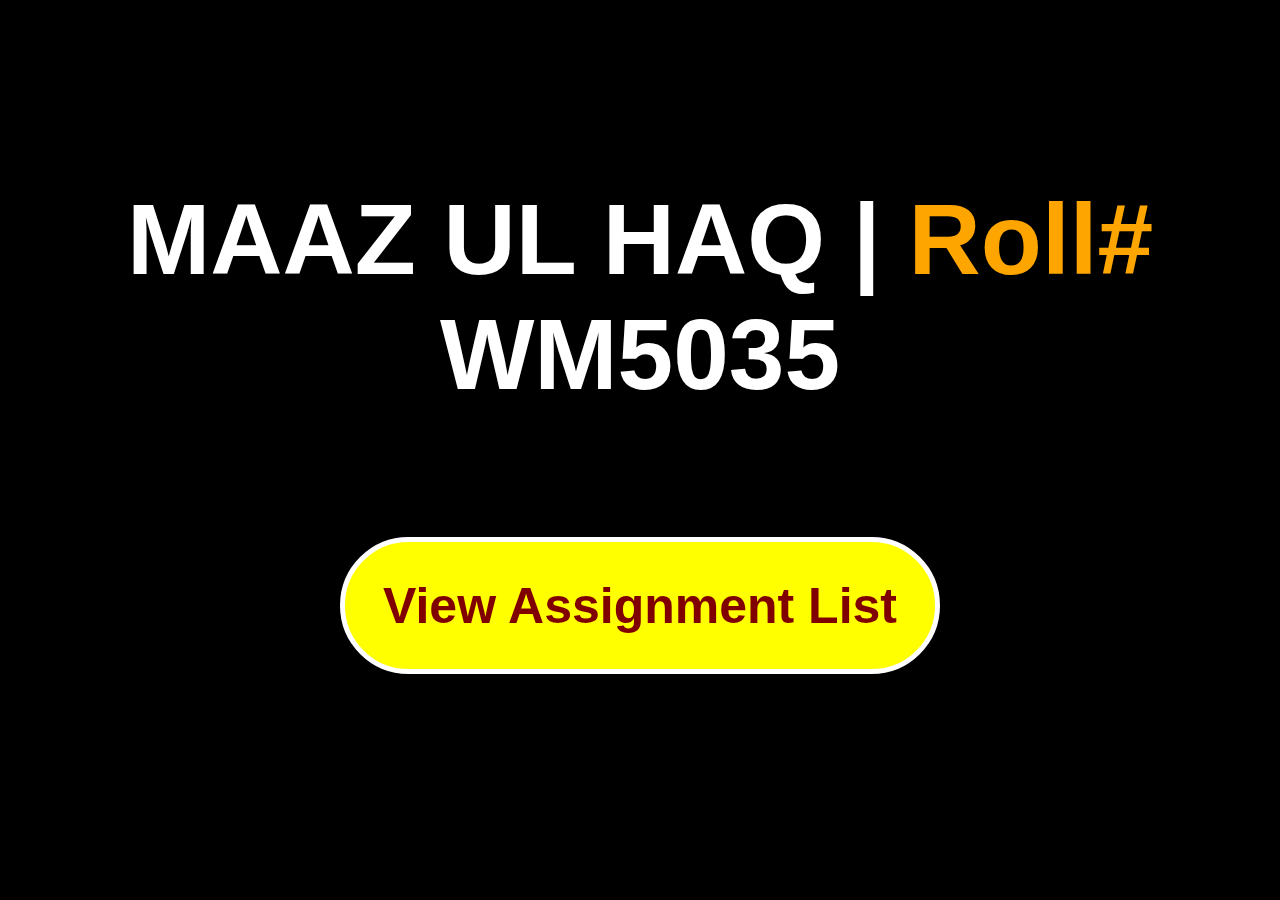
<file: public/index.html>
<!DOCTYPE html>
<html lang="en">
<head>
    <title>Assignments</title>
    <link rel="stylesheet" href="./style.css">
</head>
<body>
    <h1>
        <br>
        MAAZ UL HAQ | <span id="roll"> Roll# </span> WM5035
    </h1>
    <br>
    <button>
        <a href="./Assignment list.html">
            <h1>View Assignment List</h1>
        </a>
    </button>

</body>
</html>
</file>
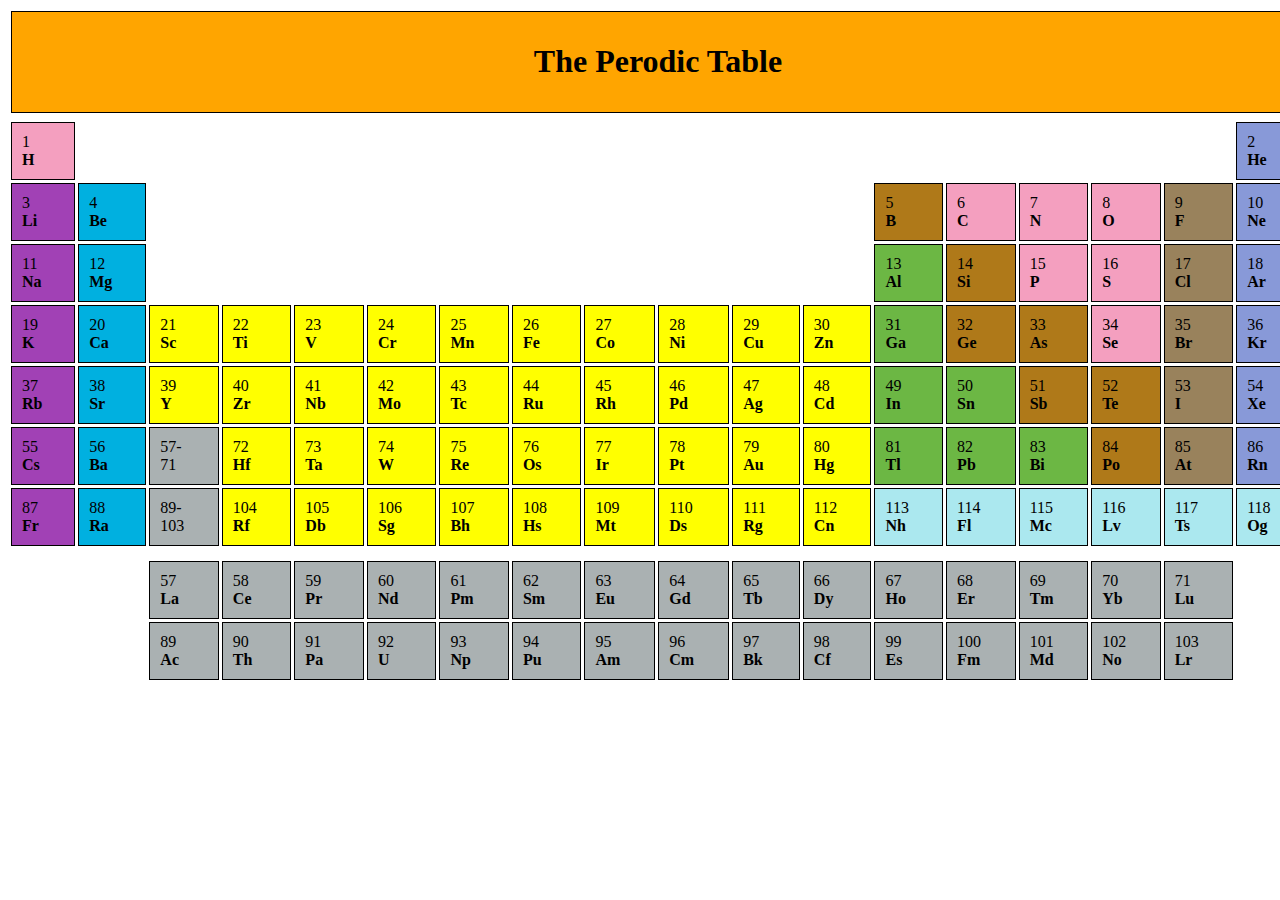
<file: public/Assignment 01/index.html>
<!DOCTYPE html>
<html lang="en">
<head>
    <title>The Perodic Table</title>
    <link rel="stylesheet" href="./style.css">
</head>
<body >
    <table width=1300 cellpadding="10" cellspacing="3">
        <tr>
            <th colspan="18" rowspan="2"   bgcolor="orange"><h1>The Perodic Table</h1></th>
        </tr>
        <tr></tr><tr></tr><tr></tr>
        <tr>
            <td bgcolor="#F49FBF">1<br> <b>H</b></td>
            <td colspan="16" class="blankcell"></td>
            <td bgcolor="#8899D8">2<br><b>He</b></td>
        </tr>
        <tr>
            <td bgcolor="#A141B5">3<br><b>Li</b></td>
            <td bgcolor="sky blue">4<br><b>Be</b></td>
            <td colspan="10" rowspan="2" class="blankcell"><br><b></b></td>
            <td bgcolor="#AF7919">5<br><b>B</b></td>
            <td bgcolor="#F49FBF">6<br><b>C</b></td>
            <td bgcolor="#F49FBF">7<br><b>N</b></td>
            <td bgcolor="#F49FBF">8<br><b>O</b></td>
            <td bgcolor="#99825C">9<br><b>F</b></td>
            <td bgcolor="#8899D8">10<br><b>Ne</b></td>
        </tr>
        <tr>
            <td bgcolor="#A141B5">11<br><b>Na</b></td>
            <td bgcolor="sky blue">12<br><b>Mg</b></td>
            <td bgcolor="6CB744">13<br><b>Al</b></td>
            <td bgcolor="#AF7919">14<br><b>Si</b></td>
            <td bgcolor="#F49FBF">15<br><b>P</b></td>
            <td bgcolor="#F49FBF">16<br><b>S</b></td>
            <td bgcolor="#99825C">17<br><b>Cl</b></td>
            <td bgcolor="#8899D8">18<br><b>Ar</b></td>
        </tr>
        <tr>
            <td bgcolor="#A141B5">19<br><b>K</b></td>
            <td bgcolor="sky blue">20<br><b>Ca</b></td>
            <td bgcolor="yellow">21<br><b>Sc</b></td>
            <td bgcolor="yellow">22<br><b>Ti</b></td>
            <td bgcolor="yellow">23<br><b>V</b></td>
            <td bgcolor="yellow">24<br><b>Cr</b></td>
            <td bgcolor="yellow">25<br><b>Mn</b></td>
            <td bgcolor="yellow">26<br><b>Fe</b></td>
            <td bgcolor="yellow">27<br><b>Co</b></td>
            <td bgcolor="yellow">28<br><b>Ni</b></td>
            <td bgcolor="yellow">29<br><b>Cu</b></td>
            <td bgcolor="yellow">30<br><b>Zn</b></td>
            <td bgcolor="6CB744">31<br><b>Ga</b></td>
            <td bgcolor="#AF7919">32<br><b>Ge</b></td>
            <td bgcolor="#AF7919">33<br><b>As</b></td>
            <td bgcolor="#F49FBF">34<br><b>Se</b></td>
            <td bgcolor="#99825C">35<br><b>Br</b></td>
            <td bgcolor="#8899D8">36<br><b>Kr</b></td>
        </tr>
        <tr>
            <td bgcolor="#A141B5">37<br><b>Rb</b></td>
            <td bgcolor="sky blue">38<br><b>Sr</b></td>
            <td bgcolor="yellow">39<br><b>Y</b></td>
            <td bgcolor="yellow">40<br><b>Zr</b></td>
            <td bgcolor="yellow">41<br><b>Nb</b></td>
            <td bgcolor="yellow">42<br><b>Mo</b></td>
            <td bgcolor="yellow">43<br><b>Tc</b></td>
            <td bgcolor="yellow">44<br><b>Ru</b></td>
            <td bgcolor="yellow">45<br><b>Rh</b></td>
            <td bgcolor="yellow">46<br><b>Pd</b></td>
            <td bgcolor="yellow">47<br><b>Ag</b></td>
            <td bgcolor="yellow">48<br><b>Cd</b></td>
            <td bgcolor="6CB744">49<br><b>In</b></td>
            <td bgcolor="6CB744">50<br><b>Sn</b></td>
            <td bgcolor="#AF7919">51<br><b>Sb</b></td>
            <td bgcolor="#AF7919">52<br><b>Te</b></td>
            <td bgcolor="#99825C">53<br><b>I</b></td>
            <td bgcolor="#8899D8">54<br><b>Xe</b></td>
        </tr>
        <tr> 
            <td bgcolor="#A141B5">55<br><b>Cs</b></td>
            <td bgcolor="sky blue">56<br><b>Ba</b></td>
            <td bgcolor="#AAB1B2">57-<br>71</td>
            <td bgcolor="yellow">72<br><b>Hf</b></td>
            <td bgcolor="yellow">73<br><b>Ta</b></td>
            <td bgcolor="yellow">74<br><b>W</b></td>
            <td bgcolor="yellow">75<br><b>Re</b></td>
            <td bgcolor="yellow">76<br><b>Os</b></td>
            <td bgcolor="yellow">77<br><b>Ir</b></td>
            <td bgcolor="yellow">78<br><b>Pt</b></td>
            <td bgcolor="yellow">79<br><b>Au</b></td>
            <td bgcolor="yellow">80<br><b>Hg</b></td>
            <td bgcolor="6CB744">81<br><b>Tl</b></td>
            <td bgcolor="6CB744">82<br><b>Pb</b></td>
            <td bgcolor="6CB744">83<br><b>Bi</b></td>
            <td bgcolor="#AF7919">84<br><b>Po</b></td>
            <td bgcolor="#99825C">85<br><b>At</b></td>
            <td bgcolor="#8899D8">86<br><b>Rn</b></td>
        </tr>
        <tr>
            <td bgcolor="#A141B5">87<br><b>Fr</b></td>
            <td bgcolor="sky blue">88<br><b>Ra</b></td>
            <td bgcolor="#AAB1B2">89-<br>103</td>
            <td bgcolor="yellow">104<br><b>Rf</b></td>
            <td bgcolor="yellow">105<br><b>Db</b></td>
            <td bgcolor="yellow">106<br><b>Sg</b></td>
            <td bgcolor="yellow">107<br><b>Bh</b></td>
            <td bgcolor="yellow">108<br><b>Hs</b></td>
            <td bgcolor="yellow">109<br><b>Mt</b></td>
            <td bgcolor="yellow">110<br><b>Ds</b></td>
            <td bgcolor="yellow">111<br><b>Rg</b></td>
            <td bgcolor="yellow">112<br><b>Cn</b></td>
            <td bgcolor="#ABE8EF">113<br><b>Nh</b></td>
            <td bgcolor="#ABE8EF">114<br><b>Fl</b></td>
            <td bgcolor="#ABE8EF">115<br><b>Mc</b></td>
            <td bgcolor="#ABE8EF">116<br><b>Lv</b></td>
            <td bgcolor="#ABE8EF">117<br><b>Ts</b></td>
            <td bgcolor="#ABE8EF">118<br><b>Og</b></td>
        </tr>
        <tr></tr><tr></tr><tr></tr><tr></tr>
        <tr> 
            <td colspan="2" rowspan="2" class="blankcell"><br><b></b></td>
            <td bgcolor="#AAB1B2">57<br><b>La</b></td>
            <td bgcolor="#AAB1B2">58<br><b>Ce</b></td>
            <td bgcolor="#AAB1B2">59<br><b>Pr</b></td>
            <td bgcolor="#AAB1B2">60<br><b>Nd</b></td>
            <td bgcolor="#AAB1B2">61<br><b>Pm</b></td>
            <td bgcolor="#AAB1B2">62<br><b>Sm</b></td>
            <td bgcolor="#AAB1B2">63<br><b>Eu</b></td>
            <td bgcolor="#AAB1B2">64<br><b>Gd</b></td>
            <td bgcolor="#AAB1B2">65<br><b>Tb</b></td>
            <td bgcolor="#AAB1B2">66<br><b>Dy</b></td>
            <td bgcolor="#AAB1B2">67<br><b>Ho</b></td>
            <td bgcolor="#AAB1B2">68<br><b>Er</b></td>
            <td bgcolor="#AAB1B2">69<br><b>Tm</b></td>
            <td bgcolor="#AAB1B2">70<br><b>Yb</b></td>
            <td bgcolor="#AAB1B2">71<br><b>Lu</b></td>
            <td rowspan="=2" class="blankcell"><br><b></b></td>
        </tr>
        <tr>
            <td bgcolor="#AAB1B2">89<br><b>Ac</b></td>
            <td bgcolor="#AAB1B2">90<br><b>Th</b></td>
            <td bgcolor="#AAB1B2">91<br><b>Pa</b></td>
            <td bgcolor="#AAB1B2">92<br><b>U</b></td>
            <td bgcolor="#AAB1B2">93<br><b>Np</b></td>
            <td bgcolor="#AAB1B2">94<br><b>Pu</b></td>
            <td bgcolor="#AAB1B2">95<br><b>Am</b></td>
            <td bgcolor="#AAB1B2">96<br><b>Cm</b></td>
            <td bgcolor="#AAB1B2">97<br><b>Bk</b></td>
            <td bgcolor="#AAB1B2">98<br><b>Cf</b></td>
            <td bgcolor="#AAB1B2">99<br><b>Es</b></td>
            <td bgcolor="#AAB1B2">100<br><b>Fm</b></td>
            <td bgcolor="#AAB1B2">101<br><b>Md</b></td>
            <td bgcolor="#AAB1B2">102<br><b>No</b></td>
            <td bgcolor="#AAB1B2">103<br><b>Lr</b></td>
        </tr> 
    </table>
    
</body>
</html>
</file>
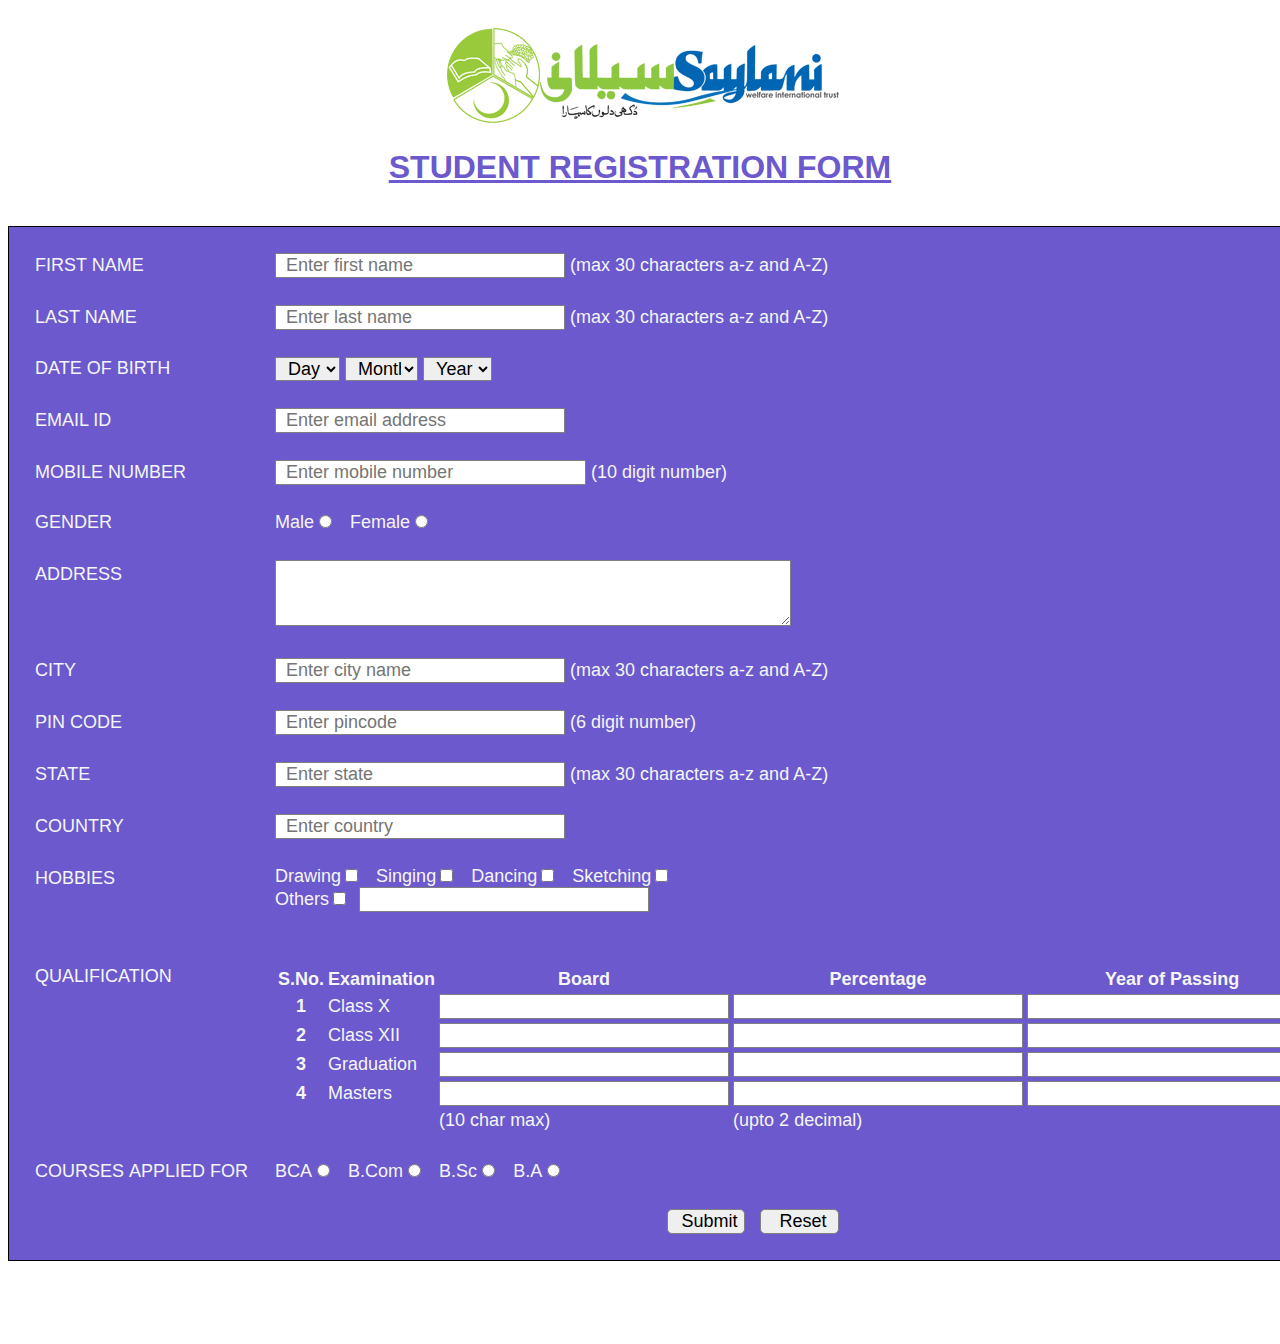
<file: public/Assignment 02/index.html>
<!DOCTYPE html>
<html lang="en">
<head>
    <title>Saylani Student Registration Form</title>
    <link rel="stylesheet" href="style.css">
</head>
<body>
    <div class="header"><br>
        <img src="./images/Saylani_Logo.png" alt="Saylani Logo"" >
        <h1>STUDENT REGISTRATION FORM</h1>
    </div>
    <form action="" method="POST">

            <table id="form" cellspacing="25" >
                <tr>
                    <td>
                        <label for="fname">FIRST NAME </label>
                    </td>
                    <td>
                        <input type="text" id="fname" name="firstname" size="25" maxlength="30" placeholder="Enter first name">
                        (max 30 characters a-z and A-Z)
                    </td>
                </tr>
                <tr>
                    <td>
                        <label for="lname">LAST NAME</label>
                    </td>
                    <td>
                        <input id="lname" type="text" name="lastname" size="25" maxlength="30" placeholder="Enter last name">
                        (max 30 characters a-z and A-Z)
                    </td>
                </tr>
                <tr>
                    <td>
                        <label for="bday">DATE OF BIRTH</label>
                    </td>
                    <td>
                        <select name="Day" id="bday">
                            <option value="">Day&nbsp&nbsp</option>
                            <option value="1">1</option>
                            <option value="2">2</option>
                            <option value="3">3</option>
                            <option value="4">4</option>
                            <option value="5">5</option>
                            <option value="6">6</option>
                            <option value="7">7</option>
                            <option value="8">8</option>
                            <option value="9">9</option>
                            <option value="10">10</option>
                            <option value="11">11</option>
                            <option value="12">12</option>
                            <option value="13">13</option>
                            <option value="14">14</option>
                            <option value="15">15</option>
                            <option value="16">16</option>
                            <option value="17">17</option>
                            <option value="18">18</option>
                            <option value="17">19</option>
                            <option value="25">20</option>
                            <option value="21">21</option>
                            <option value="22">22</option>
                            <option value="23">23</option>
                            <option value="24">24</option>
                            <option value="25">25</option>
                            <option value="26">26</option>
                            <option value="25">27</option>
                            <option value="28">28</option>
                            <option value="29">29</option>
                            <option value="30">30</option>
                            <option value="31">31</option>
                        </select>
            
                        <select name="Month">
                            <option value="">Month</option>
                            <option value="January">JAN</option>
                            <option value="February">FEB</option>
                            <option value="March">MAR</option>
                            <option value="April">APR</option>
                            <option value="May">MAY</option>
                            <option value="June">JUNE</option>
                            <option value="July">JULY</option>
                            <option value="August">AUG</option>
                            <option value="September">SEP</option>
                            <option value="October">OCT</option>
                            <option value="November">NOV</option>
                            <option value="Decmber">DEC</option>
                        </select>
            
                        <select name="Year">
                            <option value="">Year&nbsp&nbsp</option>
                            <option value="2005">2005</option>
                            <option value="2004">2004</option>
                            <option value="2003">2003</option>
                            <option value="2002">2002</option>
                            <option value="2001">2001</option>
                            <option value="2000">2000</option>
                            <option value="1999">1999</option>
                            <option value="1998">1998</option>
                            <option value="1997">1997</option>
                            <option value="1996">1996</option>
                            <option value="1995">1995</option>
                            <option value="1994">1994</option>
                            <option value="1993">1993</option>
                            <option value="1992">1992</option>
                            <option value="1991">1991</option>
                            <option value="1990">1990</option>
                            <option value="1989">1989</option>
                            <option value="1988">1988</option>
                            <option value="1987">1987</option>
                            <option value="1986">1986</option>
                            <option value="1985">1985</option>
                            <option value="1984">1984</option>
                            <option value="1983">1983</option>
                            <option value="1982">1982</option>
                            <option value="1981">1981</option>
                            <option value="1980">1980</option>
                            <option value="1979">1979</option>
                        </select>
                    </td>
                </tr>
                <tr>
                    <td>
                        <label for="email">EMAIL ID</label>
                    </td>
                    <td>
                        <input type="email" name="email_id" id="email" size="25" placeholder="Enter email address">
                    </td>
                </tr>
                <tr>
                    <td>
                        <label for="mobileno">MOBILE NUMBER</label>
                    </td>
                    <td>
                        <input type="tel" name="Mobile#" id="mobileno" size="27 maxlength="10" placeholder="Enter mobile number">
                        (10 digit number)
                    </td>
                </tr>
                <tr>
                    <td>GENDER</td>
                    <td>
                        <label>Male<input type="radio" name="gender" value="male"></label>&nbsp&nbsp
                        <label>Female<input type="radio" name="gender" value="female"></label>
                    </td>
                </tr>
                <tr>
                    <td>
                        <label for="address">ADDRESS <br><br><br></label>
                    </td>
                    <td>
                        <textarea name="address" id="address" cols="45" rows="3"></textarea>
                    </td>
                </tr>
                <tr>
                    <td>
                        <label for="city">CITY</label>
                    </td>
                    <td>
                        <input type="text" name="City" id="city" size="25" maxlength="30" placeholder="Enter city name">
                        (max 30 characters a-z and A-Z)
                    </td>
                </tr>
                <tr>
                    <td>
                        <label for="pin">PIN CODE</label>
                    </td>
                    <td>
                        <input type="text" name="Pin code" id="pin" size="25" maxlength="6" placeholder="Enter pincode">
                        (6 digit number)
                    </td>
                </tr>
                <tr>
                    <td>
                        <label for="state">STATE</label>
                    </td>
                    <td>
                        <input type="text" name="State" id="state" size="25" maxlength="30" placeholder="Enter state">
                        (max 30 characters a-z and A-Z)
                    </td>
                </tr>
                <tr>
                    <td>
                        <label for="country">COUNTRY</label>
                    </td>
                    <td>
                        <input type="text" name="Country" id="country" size="25" placeholder="Enter country">
                    </td>
                </tr>
                <tr>
                    <td>HOBBIES <br><br></td>
                    <td>
                        <label>Drawing<input type="checkbox" name="hobbies" value="Drawing"></label>&nbsp&nbsp
                        <label>Singing<input type="checkbox" name="hobbies" value="Singing"></label>&nbsp&nbsp
                        <label>Dancing<input type="checkbox" name="hobbies" value="Dancing"></label>&nbsp&nbsp
                        <label>Sketching<input type="checkbox" name="hobbies" value="Sketching"></label> <br>
                        <label>                        
                            Others<input type="checkbox" name="hobbies" value="Others">
                            &nbsp<input type="text" name="Other hobbies" size="25">
                        </label>
                    </td>
                </tr>
                <tr>
                    <td></td>
                </tr>
                <tr>
                    <td>QUALIFICATION <br><br><br><br><br><br><br><br></td>
                    <td>
                        <table>
                            <tr>
                                <th>S.No.</th>
                                <th>Examination</th>
                                <th>Board</th>
                                <th>Percentage</th>
                                <th>Year of Passing</th>
                            </tr>
                            <tr>
                                <th>1</th>
                                <td>Class X</td>
                                <td><input type="text" name="X-board" maxlength="10" size="25"></td>
                                <td><input type="text" name="X_Percent" size="25"></td>
                                <td><input type="text" name="X_year of passing" size="25"></td>
                            </tr>
                            <tr>
                                <th>2</th>
                                <td>Class XII</td>
                                <td><input type="text" name="XII-board" maxlength="10" size="25"></td>
                                <td><input type="text" name="XII_Percent" size="25"></td>
                                <td><input type="text" name="XII_year of passing" size="25"></td>
                            </tr>
                            <tr>
                                <th>3</th>
                                <td>Graduation</td>
                                <td><input type="text" name="Grad-board" maxlength="10" size="25"></td>
                                <td><input type="text" name="Grad_Percent" size="25"></td>
                                <td><input type="text" name="Grad_year of passing" size="25"></td>
                            </tr>
                            <tr>
                                <th>4</th>
                                <td>Masters</td>
                                <td><input type="text" name="Masters-board" maxlength="10" size="25"></td>
                                <td><input type="text" name="Masters_Percent" size="25"></td>
                                <td><input type="text" name="Masters_year of passing" size="25"></td>
                            </tr>
                            <tr>
                                <td></td>
                                <td></td>
                                <td>(10 char max)</td>
                                <td>(upto 2 decimal)</td>
                                <td></td>
                            </tr>
    
                        </table>
                    </td>
                </tr>
                <tr>
                    <td>COURSES&nbspAPPLIED&nbspFOR<br></td>
                    <td>
                        <label>BCA<input type="radio" name="applied-courses" value="BCA"></label>&nbsp&nbsp
                        <label>B.Com<input type="radio" name="applied-courses" value="B.Com"></label>&nbsp&nbsp
                        <label>B.Sc<input type="radio" name="applied-courses" value="B.Sc"></label>&nbsp&nbsp
                        <label>B.A<input type="radio" name="applied-courses" value="B.A"></label>&nbsp&nbsp
                    </td>
                </tr>
                <tr>
                    <td></td>
                    <td id="buttons">
                            <button class="button"><a href="./submitted.html">Submit</a></button>&nbsp&nbsp
                            <input type="reset" class="button" value=" Reset ">
                            &nbsp&nbsp&nbsp&nbsp&nbsp&nbsp&nbsp&nbsp&nbsp&nbsp&nbsp&nbsp&nbsp&nbsp&nbsp&nbsp&nbsp
                    </td>
                </tr> <br>
            </table><br><br><br><br>   
    </form>

</body>
</html>
</file>
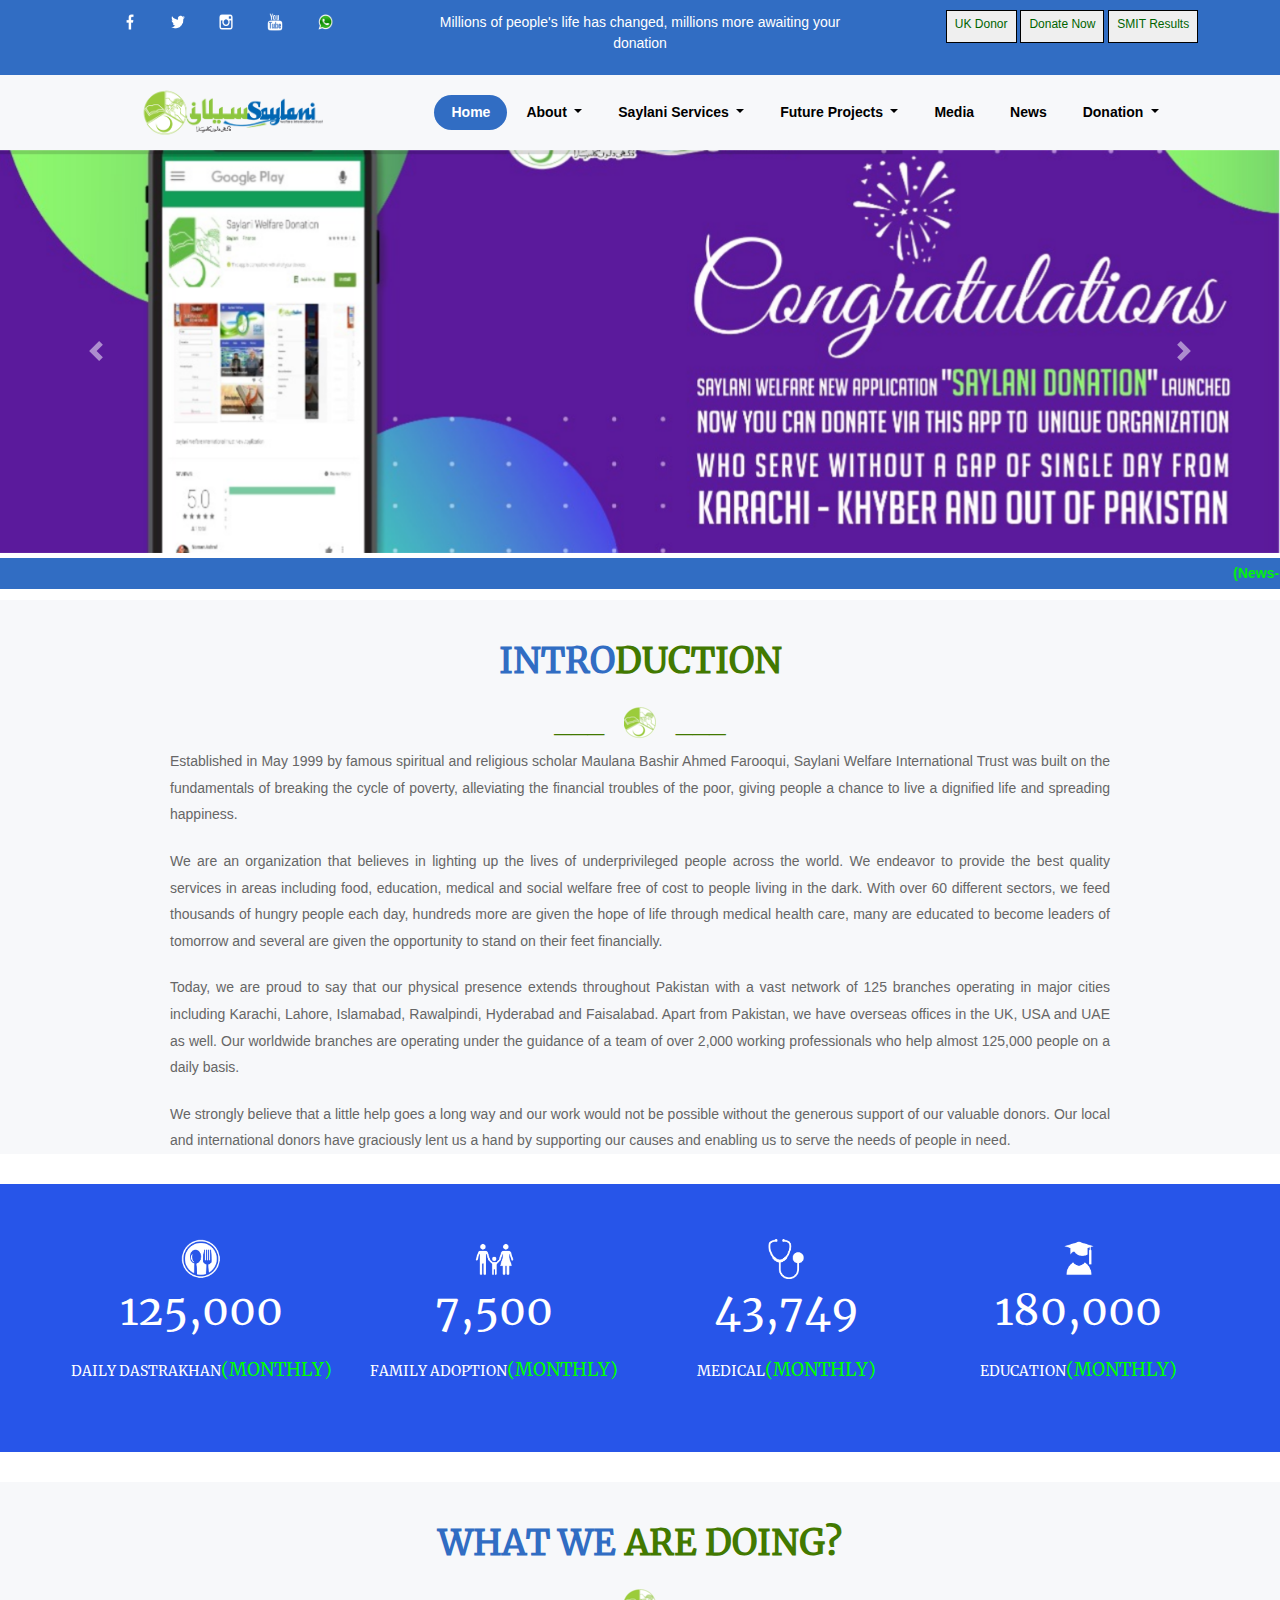
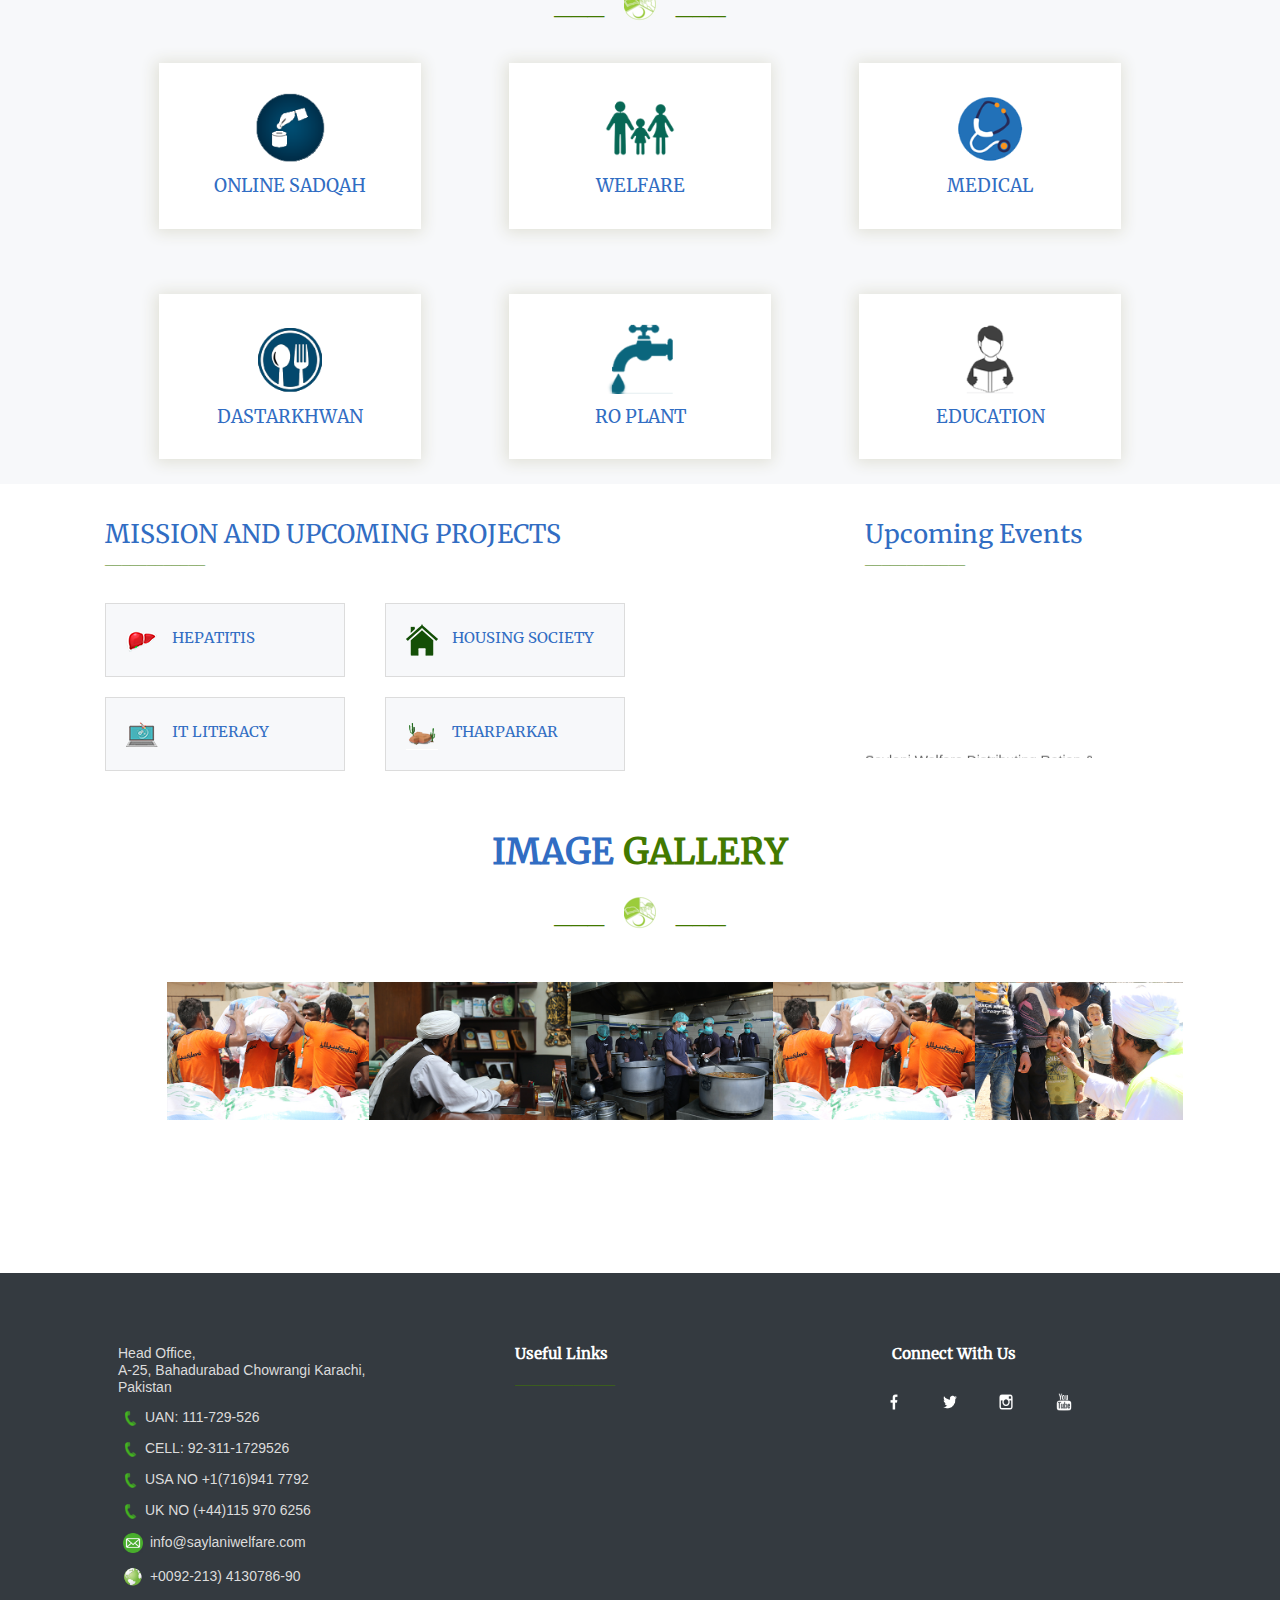
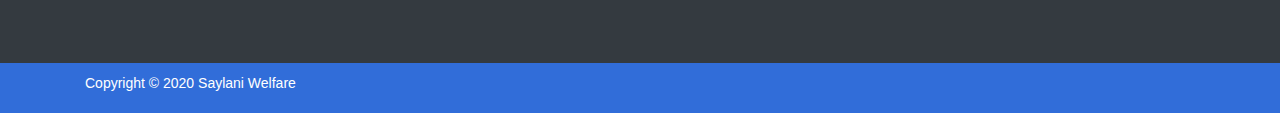
<file: public/Assignment 03/index.html>
<!DOCTYPE html>
<html lang="en">

<head>
    <meta charset="UTF-8">
    <meta name="viewport" content="width=device-width, initial-scale=1.0">
    <title>Saylani Welfare Trust</title>
    <link rel="stylesheet" href="./style.css" type="text/css">
    <link rel="stylesheet" href="../bootstrap/bootstrap-4.4.1-dist/css/bootstrap.min.css">
</head>

<body>
    <!-- header -->

    <div class="header container-fluid">
        <div class="row">
            <div class="social-media col-sm-12 col-md-12 col-lg-4">
                <ul>
                    <li>
                        <a href="https://www.facebook.com/saylaniwelfare/" target="_blank">
                            <img src="./images/contact/facebook-icon.png" width="14px" height="16px">
                        </a>
                    </li>
                    <li>
                        <a href="https://twitter.com/OfficialSwit" target="_blank">
                            <img src="./images/contact/twitter-icon.png" width="14px" height="16px">
                        </a>
                    </li>
                    <li>
                        <a href="https://www.instagram.com/saylaniwelfare/" target="_blank">
                            <img src="./images/contact/insta-icon.png" width="14px" height="16px">
                        </a>
                    </li>
                    <li>
                        <a href="https://www.youtube.com/c/SaylaniWelfareTrustOfficialPage" target="_blank">
                            <img src="./images/contact/youtube-icon.png" width="18px" height="18px">
                        </a>
                    </li>
                    <li>
                        <a href="https://api.whatsapp.com/send?phone=923331201585&text=&source=&data=&app_absent="
                            target="_blank">
                            <img src="./images/contact/whatsApp-icon.png" width="15px" height="16px">
                        </a>
                    </li>
                </ul>
            </div>

            <div class="title  col-sm-12 col-md-12 col-lg-4">
                <p>Millions of people's life has changed, millions more
                    awaiting your donation</p>
            </div>

            <div class="header-buttons  col-sm-12 col-md-12 col-lg-4">

                <button><a href="">UK Donor</a>
                    <h6></h6>
                </button>
                <button><a href="">Donate Now</a>
                    <h6></h6>
                </button>
                <button><a href="">SMIT Results</a>
                    <h6></h6>
                </button>

            </div>
        </div>
    </div>

    <!-- NavBar -->

    <div class="navigate">

        <nav class="navbar navbar-expand-lg navbar-light">


            <a class="navbar-brand" href="#">
                <img src="./images/Saylani-logo.png" width="191.11px" alt="Saylani-logo">
            </a>

            <button class="navbar-toggler" type="button" data-toggle="collapse" data-target="#navbarNavDropdown"
                aria-controls="navbarNavDropdown" aria-expanded="false" aria-label="Toggle navigation">
                <span class="navbar-toggler-icon"></span>
            </button>

            <div class="collapse navbar-collapse" id="navbarNavDropdown">
                <ul class="navbar-nav">
                    <li class="nav-item active">
                        <a class="nav-link" href="#">Home <span class="sr-only">(current)</span></a>
                    </li>


                    <li class="nav-item dropdown">
                        <a class="nav-link dropdown-toggle" href="#" id="navbarDropdownMenuLink" data-toggle="dropdown"
                            aria-haspopup="true" aria-expanded="false">
                            About
                        </a>
                        <div class="dropdown-menu" aria-labelledby="navbarDropdownMenuLink">
                            <a class="dropdown-item" href="#">Introducation</a>
                            <a class="dropdown-item" href="#">Chairman Message</a>
                            <a class="dropdown-item" href="#">Saylani Anuual Report</a>
                        </div>
                    </li>

                    <li class="nav-item dropdown">
                        <a class="nav-link dropdown-toggle" href="#" id="navbarDropdownMenuLink" data-toggle="dropdown"
                            aria-haspopup="true" aria-expanded="false">
                            Saylani Services
                        </a>
                        <div class="dropdown-menu" aria-labelledby="navbarDropdownMenuLink">
                            <a class="dropdown-item disable" href="#">Education</a>
                            <a class="dropdown-item sub" href="#">Saylani Mass Training</a>
                            <a class="dropdown-item sub" href="#">SMIT Programs</a>
                            <a class="dropdown-item sub" href="#">Faculty</a>
                            <a class="dropdown-item sub" href="#">Result</a>
                            <a class="dropdown-item sub" href="#">Entry Test Schedule</a>
                            <a class="dropdown-item sub" href="#">Saylani Inculator</a>
                            <a class="dropdown-item sub" href="#">Green House</a>
                            <hr>
                            <a class="dropdown-item disable" href="#">Medical</a>
                            <a class="dropdown-item sub" href="#">Saylani Blood Bank</a>
                            <a class="dropdown-item sub" href="#">Saylani Clinic/Hospial</a>
                            <a class="dropdown-item sub" href="#">Medical Internship Form</a>
                            <hr>
                            <a class="dropdown-item disable" href="#">Welfare</a>
                            <a class="dropdown-item sub" href="#">Family Adoption</a>
                            <a class="dropdown-item sub" href="#">Wedding Help</a>
                            <hr>
                            <a class="dropdown-item" href="#">Hajj Application Form</a>
                            <a class="dropdown-item" href="#">Saylani Dastarkhwan</a>
                            <a class="dropdown-item" href="#">Saylani RO Plant</a>
                            <a class="dropdown-item" href="#">Online Sadqah</a>
                            <a class="dropdown-item" href="#">Online Taweezat</a>
                            <a class="dropdown-item" href="#">Saylani job Bank</a>
                            <hr>
                            <a class="dropdown-item disable" href="#">Online Quran Academy</a>
                            <a class="dropdown-item sub" href="#">Online Quran Admission</a>
                            <a class="dropdown-item sub" href="#">Quran App (Tafteesh)</a>
                            <a class="dropdown-item sub" href="#">Online Quran Registration</a>
                            <hr>
                            <a class="dropdown-item" href="#">Books</a>
                            <a class="dropdown-item" href="#">Saylani Online Masajid</a>
                        </div>
                    </li>


                    <li class="nav-item dropdown">
                        <a class="nav-link dropdown-toggle" href="#" id="navbarDropdownMenuLink" data-toggle="dropdown"
                            aria-haspopup="true" aria-expanded="false">
                            Future Projects
                        </a>
                        <div class="dropdown-menu" aria-labelledby="navbarDropdownMenuLink">
                            <a class="dropdown-item" href="#">Saylani University</a>
                            <a class="dropdown-item" href="#">Saylani City</a>
                        </div>
                    </li>

                    <li class="nav-item">
                        <a class="nav-link" href="#">Media</a>
                    </li>
                    <li class="nav-item">
                        <a class="nav-link" href="#">News</a>
                    </li>
                    <li class="nav-item dropdown">
                        <a class="nav-link dropdown-toggle" href="#" id="navbarDropdownMenuLink" data-toggle="dropdown"
                            aria-haspopup="true" aria-expanded="false">
                            Donation
                        </a>
                        <div class="dropdown-menu" aria-labelledby="navbarDropdownMenuLink">
                            <a class="dropdown-item" href="#">Bank Details</a>
                            <a class="dropdown-item" href="#">Sadqah</a>
                            <a class="dropdown-item" href="#">Aqiqa</a> <a class="dropdown-item" href="#"></a>
                            <a class="dropdown-item" href="#">Other Donations</a>
                            <a class="dropdown-item" href="#">Corona Effects</a>
                            <hr> <a class="dropdown-item" href="#"></a>
                            <a class="dropdown-item disable" href="#">Ramzan-2020</a>
                            <a class="dropdown-item sub" href="#">For Saudi Donor</a> <a class="dropdown-item"
                                href="#"></a>
                            <a class="dropdown-item sub" href="#">For Europe Donor</a>
                            <a class="dropdown-item sub" href="#">For UK Donor</a> <a class="dropdown-item"
                                href="#"></a>
                            <a class="dropdown-item sub" href="#">For USA Donor</a>
                            <a class="dropdown-item sub" href="#">For UAE Donor</a> <a class="dropdown-item"
                                href="#"></a>
                            <a class="dropdown-item sub" href="#">For PAK Donor</a>
                            <hr>
                            <a class="dropdown-item" href="#">Contact Us</a>
                        </div>
                    </li>
                </ul>
            </div>


        </nav>

    </div>

    <!-- Slider -->

    <div id="carouselExampleControls" class="carousel slide" data-ride="carousel">
        <div class="carousel-inner">
            <div class="carousel-item active">
                <img src="./images/slider/saylanidonation.png" class="d-block w-100" alt="...">
            </div>
            <div class="carousel-item">
                <img src="./images/slider/call4corona.png" class="d-block w-100" alt="...">
            </div>
            <div class="carousel-item">
                <img src="./images/slider/education.png" class="d-block w-100" alt="...">
            </div>
            <div class="carousel-item">
                <img src="./images/slider/health.png" class="d-block w-100" alt="...">
            </div>
            <div class="carousel-item">
                <img src="./images/slider/langarkhana.png" class="d-block w-100" alt="...">
            </div>
            <div class="carousel-item">
                <img src="./images/slider/rotibank.png" class="d-block w-100" alt="...">
            </div>
            <div class="carousel-item">
                <img src="./images/slider/blooddonation.png" class="d-block w-100" alt="...">
            </div>
        </div>
        <a class="carousel-control-prev" href="#carouselExampleControls" role="button" data-slide="prev">
            <span class="carousel-control-prev-icon" aria-hidden="true"></span>
            <span class="sr-only">Previous</span>
        </a>
        <a class="carousel-control-next" href="#carouselExampleControls" role="button" data-slide="next">
            <span class="carousel-control-next-icon" aria-hidden="true"></span>
            <span class="sr-only">Next</span>
        </a>
    </div>

    <!-- headlines -->

    <div>
        <marquee class="headlines" direction="left">
            <span>
                <span class="newsdate">(News-1 Dated:15-06-2019)</span>&nbsp;&nbsp;
                <span class="news">
                    PIAIC Next Phase Admission in Islamabad And Faisalabad" .
                </span>
                <a href="">More Details</a> &nbsp;&nbsp;
            </span>
            <span>
                <span class="newsdate">(News-2 Dated:15-05-2019)</span>&nbsp;&nbsp;
                <span class="news">
                    Saylani Welfare Announced "Donation Application" .
                </span>
                <a href="">More Details</a> &nbsp;&nbsp;
            </span>
            <span>
                <span class="newsdate">(News-3 Dated:07-05-2019)</span>&nbsp;&nbsp;
                <span class="news">Alhamdulillah Saylani Organized 200+
                    Locations For Iftar And Sehri In This Holy Month .
                </span>
                <a href="">More Details</a> &nbsp;&nbsp;
            </span>
            <span>
                <span class="newsdate">(News-4 Dated:08-03-2019)</span>&nbsp;&nbsp;
                <span class="news">
                    Saylani Welfare Distributing Ration and Clothes to
                    affected people of Balochistan.
                </span>
                <a href="">More Details</a> &nbsp;&nbsp;
            </span>
            <span>
                <span class="newsdate">(News-5 Dated:25-02-2019)</span>&nbsp;&nbsp;
                <span class="news">
                    PIAIC Entrance Exam Merit Ranking List Announced.
                </span>
                <a href="">More Details</a> &nbsp;&nbsp;
            </span>
            <span>
                <span class="newsdate">(News-6 Dated:23-02-2019)</span>&nbsp;&nbsp;
                <span class="news">
                    President of Pakistan (Dr. Arif Alvi) Visited Saylani
                    Welfare International Trust HeadOffice Karachi.
                </span>
                <a href="">More Details</a> &nbsp;&nbsp;
            </span>
        </marquee>
    </div>

    <!-- Intro -->

    <div class="bgwhite">
        <div class="info">
            <h1 class="heading"> <span class="blue">INTRO</span><span class="green">DUCTION</span></h1>

            <h1 class="logoline">
                <span class="leftline">___</span>
                <img src="./images/favicon.png" alt="">
                <span class="rightline">___</span>
            </h1>

            <p>
                Established in May 1999 by famous spiritual and religious scholar
                Maulana Bashir Ahmed Farooqui, Saylani Welfare International Trust
                was built on the fundamentals of breaking the cycle of poverty,
                alleviating the financial troubles of the poor, giving people a
                chance to live a dignified life and spreading happiness.
            </p>
            <p>
                We are an organization that believes in lighting up the lives of
                underprivileged people across the world. We endeavor to provide the
                best quality services in areas including food, education, medical and
                social welfare free of cost to people living in the dark. With over
                60 different sectors, we feed thousands of hungry people each day,
                hundreds more are given the hope of life through medical health care,
                many are educated to become leaders of tomorrow and several are given
                the opportunity to stand on their feet financially.
            </p>
            <p>
                Today, we are proud to say that our physical presence extends
                throughout Pakistan with a vast network of 125 branches operating in
                major cities including Karachi, Lahore, Islamabad, Rawalpindi,
                Hyderabad and Faisalabad. Apart from Pakistan, we have overseas
                offices in the UK, USA and UAE as well. Our worldwide branches are
                operating under the guidance of a team of over 2,000 working
                professionals who help almost 125,000 people on a daily basis.
            </p>
            <p>
                We strongly believe that a little help goes a long way and our work
                would not be possible without the generous support of our valuable
                donors. Our local and international donors have graciously lent us a
                hand by supporting our causes and enabling us to serve the needs of
                people in need.
            </p>
        </div>

    </div>

    <!-- Work report -->

    <div class="work container-fluid">
        <div class="row">
            <div class="col col-sm-12 col-md-12 col-lg-3 ">
                <img src="./images/food-icon.png" width="40px" height="40px" alt="food">
                <p class="figures">125,000</p>
                <p>DAILY DASTRAKHAN<span class="monthly">(MONTHLY)</span></p>
            </div>
            <div class="col col-sm-12 col-md-12 col-lg-3 ">
                <img src="./images/family-icon.png" width="40px" height="40px" alt="adopt">
                <p class="figures">7,500</p>
                <p>FAMILY ADOPTION<span class="monthly">(MONTHLY)</span></p>
            </div>
            <div class="col col-sm-12 col-md-12 col-lg-3 ">
                <img src="./images/medical-icon.png" width="40px" height="40px" alt="medical">
                <p class="figures">43,749</p>
                <p>MEDICAL<span class="monthly">(MONTHLY)</span></p>
            </div>
            <div class="col col-sm-12 col-md-12 col-lg-3 ">
                <img src="./images/education-icon.png" width="40px" height="40px" alt="education">
                <p class="figures">180,000</p>
                <p>EDUCATION<span class="monthly">(MONTHLY)</span></p>
            </div>
        </div>
    </div>

    <!-- What are we doing -->

    <div class="bgwhite">
        <div>
            <h1 class="heading"> <span class="blue">WHAT WE</span> <span class="green">ARE DOING?</span></h1>

            <h1 class="logoline">
                <span class="leftline">___</span>
                <img src="./images/favicon.png" alt="">
                <span class="rightline">___</span>
            </h1>

        </div>
        <div class="container what-doing">
            <div class="row">
                <div class="col col-sm-12 col-md-12 col-lg-3">
                    <a href=""><img src="./images/onlinesadqah-icon.png" alt=""></a>
                    <h3>ONLINE SADQAH</h3>
                </div>
                <div class="col col-sm-12 col-md-12 col-lg-3">
                    <a href=""><img src="./images/welfare-icon.png" alt=""></a>
                    <h3>WELFARE</h3>
                </div>
                <div class="col col-sm-12 col-md-12 col-lg-3">
                    <a href=""><img src="./images/medical-color-icon.png" alt=""></a>
                    <h3>MEDICAL</h3>
                </div>
            </div>
            <div class="row">
                <div class="col col-sm-12 col-md-12 col-lg-3">
                    <a href=""><img src="./images/Dastarkhwan-icon.png" alt=""></a>
                    <h3>DASTARKHWAN</h3>
                </div>
                <div class="col col-sm-12 col-md-12 col-lg-3">
                    <a href=""><img src="./images/ROPLANT-icon.png" alt=""></a>
                    <h3>RO PLANT</h3>
                </div>
                <div class="col col-sm-12 col-md-12 col-lg-3">
                    <a href=""><img src="./images/education-color-icon.png" alt=""></a>
                    <h3>EDUCATION</h3>
                </div>
            </div>
        </div>



    </div>

    <!-- Missions & Upcomings  -->

    <div class="container mau-container">
        <div class="row">
            <div class="col col-sm-12 col-md-12 col-lg-8">
                <h1 class="mau">MISSION AND UPCOMING PROJECTS</h1>
                <h1 class="mau-line">____________</h1>

                <div class="Missions container ">
                    <div class="row">
                        <div class="col col-sm-12 col-md-12 col-lg-4">
                            <a href=""><img src="./images/Hepatitis.png" alt=""></a>
                            <span>HEPATITIS</span>
                        </div>
                        <div class="col col-sm-12 col-md-12 col-lg-4">
                            <a href=""><img src="./images/housing.png" alt=""></a>
                            <span>HOUSING&nbsp;SOCIETY</span>
                        </div>
                        <div class="col col-sm-12 col-md-12 col-lg-4">
                            <a href=""><img src="./images/IT.png" alt=""></a>
                            <span>IT LITERACY</span>
                        </div>
                        <div class="col col-sm-12 col-md-12 col-lg-4">
                            <a href=""><img src="./images/tharparkar.png" alt=""></a>
                            <span>THARPARKAR</span>
                        </div>
                    </div>
                </div>

            </div>
            <div class="col col-sm-12 col-md-12 col-lg-4">
                <h1 class="mau">Upcoming Events</h1>
                <h1 class="mau-line">____________</h1>
                <marquee behavior="" direction="up" scrollamount="2">
                    <p>
                        Saylani Welfare Distributing Ration & Clothes to affected
                        people of Balochistan .
                        <a href="">More Details</a>
                    </p><br>
                    <p>
                        Entry Test Accouncement (Graphic Designing & Video Editing/Animation Course)
                        On Sunday 3rd March 2019 @ 11:00Am Vanue: 4rh Floor, Saylani Welfare
                        International Trust HeadOffice Bahadurabad .
                        <a href="">More Details</a>
                    </p><br>
                    <p>
                        Dr Jamil Ahmed (Additional Inspector General of Police) &
                        Atiqmir Visit Saylani Welfare International Trust, Saylani
                        Mass I.T. Training .
                        <a href="">More Details</a>
                    </p><br>
                    <p>
                        PIAIC Entrance Exam Merit Ranking List Announced.
                        <a href="">More Details</a>
                    </p><br>
                    <p>
                        President of Pakistan (Dr. Arif Alvi) Visited Saylani Welfare
                        International Trust HeadOffice Karachi.
                        <a href="">More Details</a>
                    </p><br>
                </marquee>
            </div>
        </div>
    </div>

    <!--  Image Gallery  -->
    <div>
        <div>
            <h1 class="heading"> <span class="blue">IMAGE</span> <span class="green">GALLERY</span></h1>

            <h1 class="logoline">
                <span class="leftline">___</span>
                <img src="./images/favicon.png" alt="">
                <span class="rightline">___</span>
            </h1>

        </div>
        <div class="gallery container">
            <div class="row">
                <div class="col col-sm-12 col-md-12 col-lg-2">
                    <a href="./images/gallery/rashan2.jpg">
                        <img src="./images/gallery/rashan2.jpg" alt="">
                    </a>
                </div>
                <div class="col col-sm-12 col-md-12 col-lg-2">
                    <a href="./images/gallery/hazrat.jpg">
                        <img src="./images/gallery/hazrat.jpg" alt="">
                    </a>
                </div>
                <div class="col col-sm-12 col-md-12 col-lg-2">
                    <a href="./images/gallery/food.jpg">
                        <img src="./images/gallery/food.jpg" alt="">
                    </a>
                </div>
                <div class="col col-sm-12 col-md-12 col-lg-2">
                    <a href="./images/gallery/rashan2.jpg">
                        <img src="./images/gallery/rashan2.jpg" alt="">
                    </a>
                </div>
                <div class="col col-sm-12 col-md-12 col-lg-2">
                    <a href="./images/gallery/hazrat2.jpg">
                        <img src="./images/gallery/hazrat2.jpg" alt="">
                    </a>
                </div>
            </div>

        </div>
    </div>

    <!--  Footer  -->
    <div class="bg-dark text-light">
        <div class="container footer">
            <div class="row">
                <div class="col col-sm-12 col-md-12 col-lg-3">
                    <p>Head Office,<br> A-25, Bahadurabad Chowrangi Karachi, Pakistan</p>
                    <p>
                        <img src="./images/contact/Phone.webp" width="15px" alt="">
                        UAN: 111-729-526
                    </p>
                    <p>
                        <img src="./images/contact/Phone.webp" width="15px" alt="">
                        CELL: 92-311-1729526
                    </p>
                    <p>
                        <img src="./images/contact/Phone.webp" width="15px" alt="">
                        USA NO +1(716)941 7792
                    </p>
                    <p>
                        <img src="./images/contact/Phone.webp" width="15px" alt="">
                        UK NO (+44)115 970 6256
                    </p>
                    <p>
                        <img src="./images/contact/mail.png" width="20px" alt="">
                        info@saylaniwelfare.com
                    </p>
                    <p>
                        <img src="./images/contact/globe.png" width="20px" alt="">
                        +0092-213) 4130786-90
                    </p>

                </div>
                <div class="col col-sm-12 col-md-12 col-lg-3">
                    <h4 class="f-h">Useful Links</h4>
                    <h1 class="mau-line">____________</h1>
                </div>
                <div class="col col-sm-12 col-md-12 col-lg-3">
                    <h4 class="f-h">Connect With Us</h4><br>
                    <a href="https://www.facebook.com/saylaniwelfare/" target="_blank">
                        <img src="./images/contact/facebook-icon.png" width="14px" height="16px">
                    </a>
                    <a href="https://twitter.com/OfficialSwit" target="_blank">
                        <img src="./images/contact/twitter-icon.png" width="14px" height="16px">
                    </a>
                    <a href="https://www.instagram.com/saylaniwelfare/" target="_blank">
                        <img src="./images/contact/insta-icon.png" width="14px" height="16px">
                    </a>
                    <a href="https://www.youtube.com/c/SaylaniWelfareTrustOfficialPage" target="_blank">
                        <img src="./images/contact/youtube-icon.png" width="18px" height="18px">
                    </a>
                </div>
            </div>
        </div>
    </div>


    <!-- copy rights -->
    <div class="cr">
        <div class="container">
            <p>Copyright © 2020 Saylani Welfare</p>
        </div>
    </div>




    <script src="https://code.jquery.com/jquery-3.4.1.slim.min.js"
        integrity="sha384-J6qa4849blE2+poT4WnyKhv5vZF5SrPo0iEjwBvKU7imGFAV0wwj1yYfoRSJoZ+n"
        crossorigin="anonymous"></script>
    <script src="https://cdn.jsdelivr.net/npm/popper.js@1.16.0/dist/umd/popper.min.js"
        integrity="sha384-Q6E9RHvbIyZFJoft+2mJbHaEWldlvI9IOYy5n3zV9zzTtmI3UksdQRVvoxMfooAo"
        crossorigin="anonymous"></script>
    <script src="https://stackpath.bootstrapcdn.com/bootstrap/4.4.1/js/bootstrap.min.js"
        integrity="sha384-wfSDF2E50Y2D1uUdj0O3uMBJnjuUD4Ih7YwaYd1iqfktj0Uod8GCExl3Og8ifwB6"
        crossorigin="anonymous"></script>
</body>

</html>
</file>
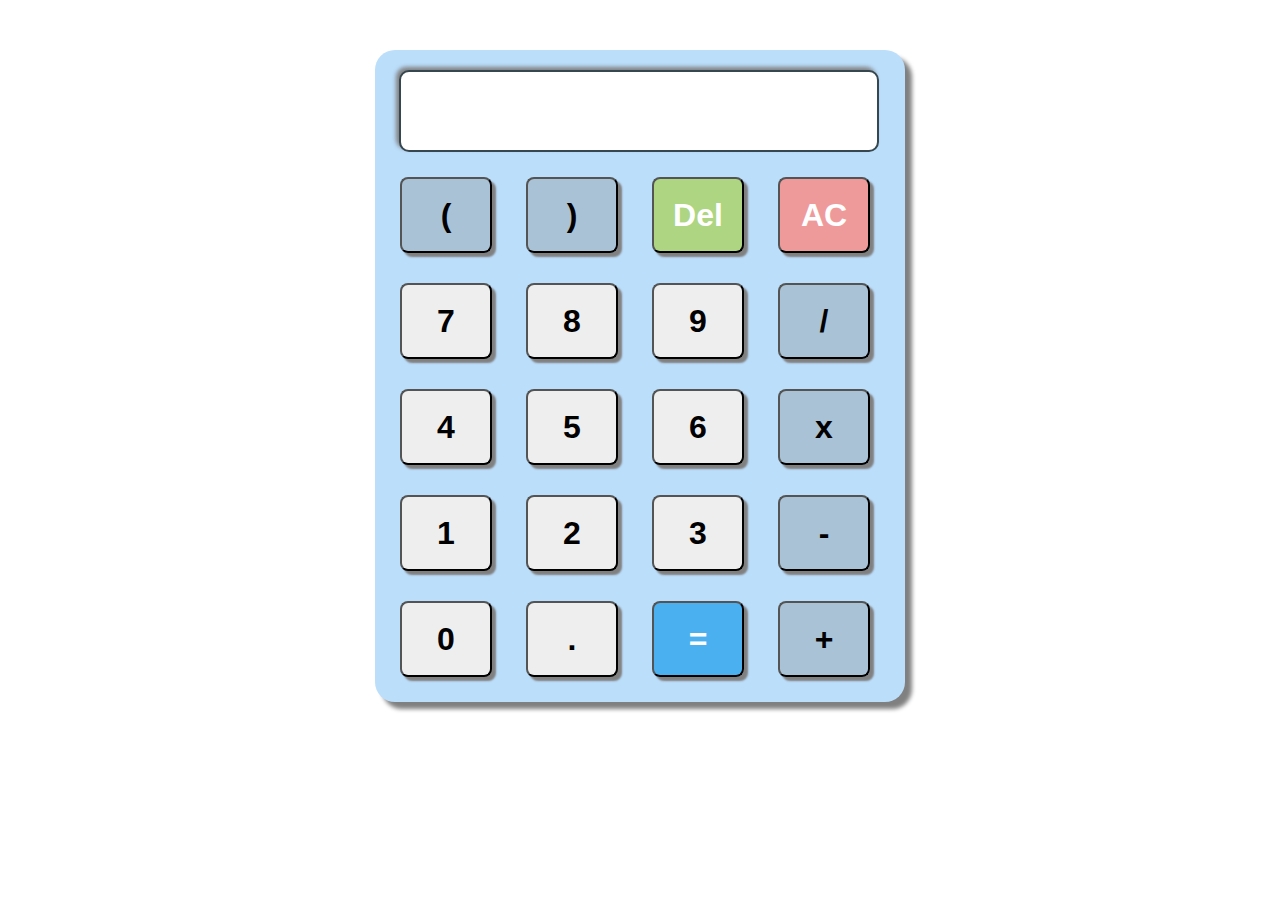
<file: public/Assignment 07(Calculator)/index.html>
<!DOCTYPE html>
<html lang="en">
<head>
    <meta charset="UTF-8">
    <meta name="viewport" content="width=device-width, initial-scale=1.0">
    <title>Simple Calculator</title>
    <link rel="stylesheet" href="style.css">
</head>
<body>
    <div id="calc">
        <div>
            <input type="text" id="result">
        </div>
        <div>
            <button id="btn" class="gray" onclick="getInput('(')">(</button>
            <button id="btn" class="gray" onclick="getInput(')')">)</button>
            <button id="del-btn" onclick="del()">Del</button>
            <button id="ac-btn" onclick="clr()">AC</button>
        </div>
        <div>
            <button id="btn" onclick="getInput('7')">7</button>
            <button id="btn" onclick="getInput('8')">8</button>
            <button id="btn" onclick="getInput('9')">9</button>
            <button id="btn" onclick="getInput('/')" class="gray">/</button>
        </div>
        <div>
            <button id="btn" onclick="getInput('4')">4</button>
            <button id="btn" onclick="getInput('5')">5</button>
            <button id="btn" onclick="getInput('6')">6</button>
            <button id="btn" onclick="getInput('*')" class="gray">x</button>
        </div>
        <div>
            <button id="btn" onclick="getInput('1')">1</button>
            <button id="btn" onclick="getInput('2')">2</button>
            <button id="btn" onclick="getInput('3')">3</button>
            <button id="btn"  onclick="getInput('-')"class="gray">-</button>
        </div>
        <div>
            <button id="btn" onclick="getInput('0')">0</button>
            <button id="btn" onclick="getInput('.')">.</button>
            <button id="equalsto-btn" onclick="calculate()">=</button>
            <button id="btn"  onclick="getInput('+')" class="gray">+</button>
        </div>
    </div>
    <script src="app.js"></script>
</body>
</html>
</file>
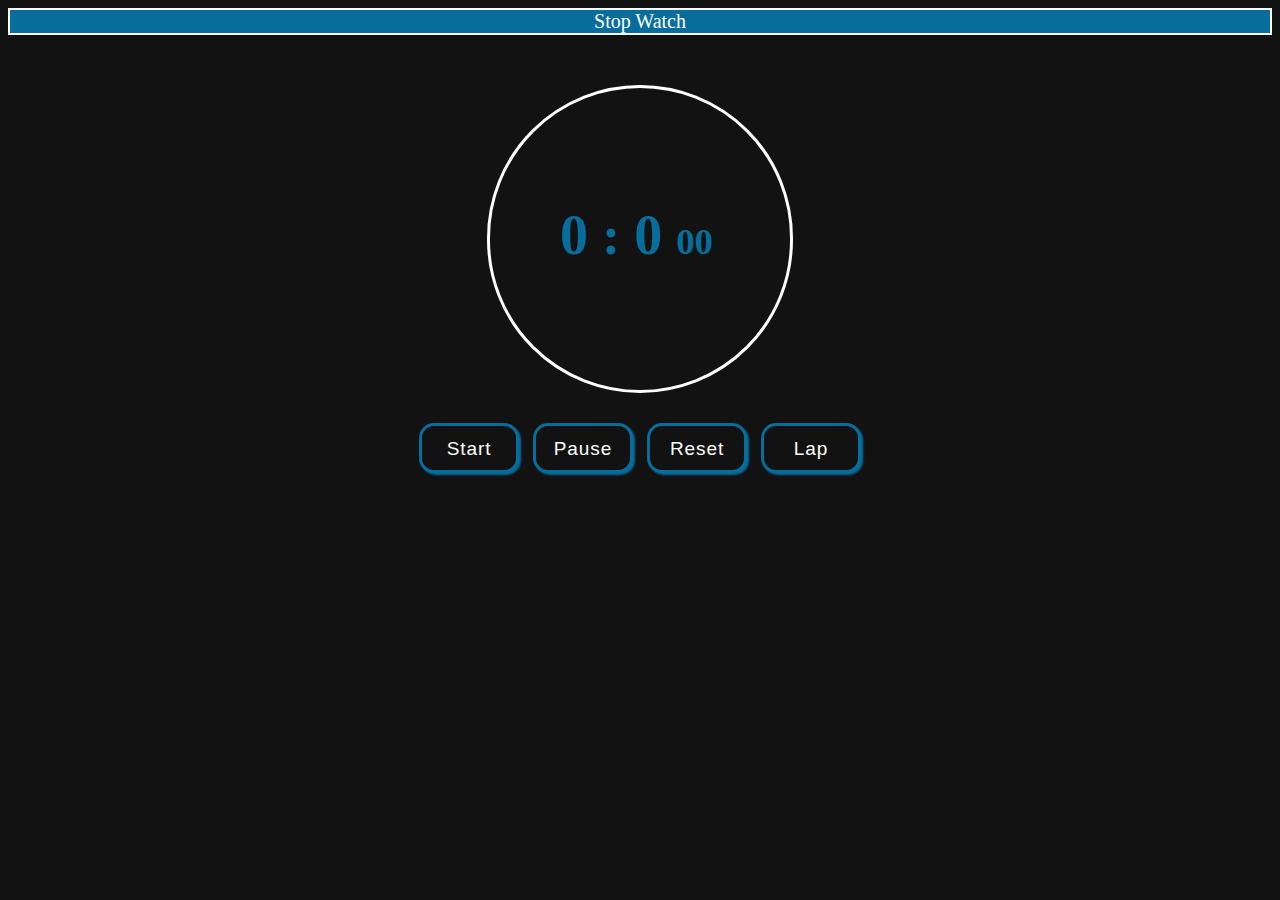
<file: public/Assignment 08(StopWatch)/index.html>
<!DOCTYPE html>
<html lang="en">

<head>
    <meta charset="UTF-8">
    <meta name="viewport" content="width=device-width, initial-scale=1.0">
    <title>Stop Watch</title>
    <link rel="stylesheet" href="./style.css">
</head>

<body>
    <div id="header">Stop Watch</div>
    <div id="watch">
        <h1 id="min">0</h1>
        <h1>:</h1>
        <h1 id="sec">0</h1>
        <h1 id="msec">00</h1>
    </div>
    <div id="button">
        <button id="startbtn" onclick="start()">Start</button>
        <button id="pausebtn" onclick="pause()">Pause</button>
        <button id="resetbtn" onclick="reset()">Reset</button>
        <button onclick="lap()">Lap</button>
    </div>
    <div id="lapHistory">

    </div>

    <script src="./app.js"></script>
</body>

</html>
</file>
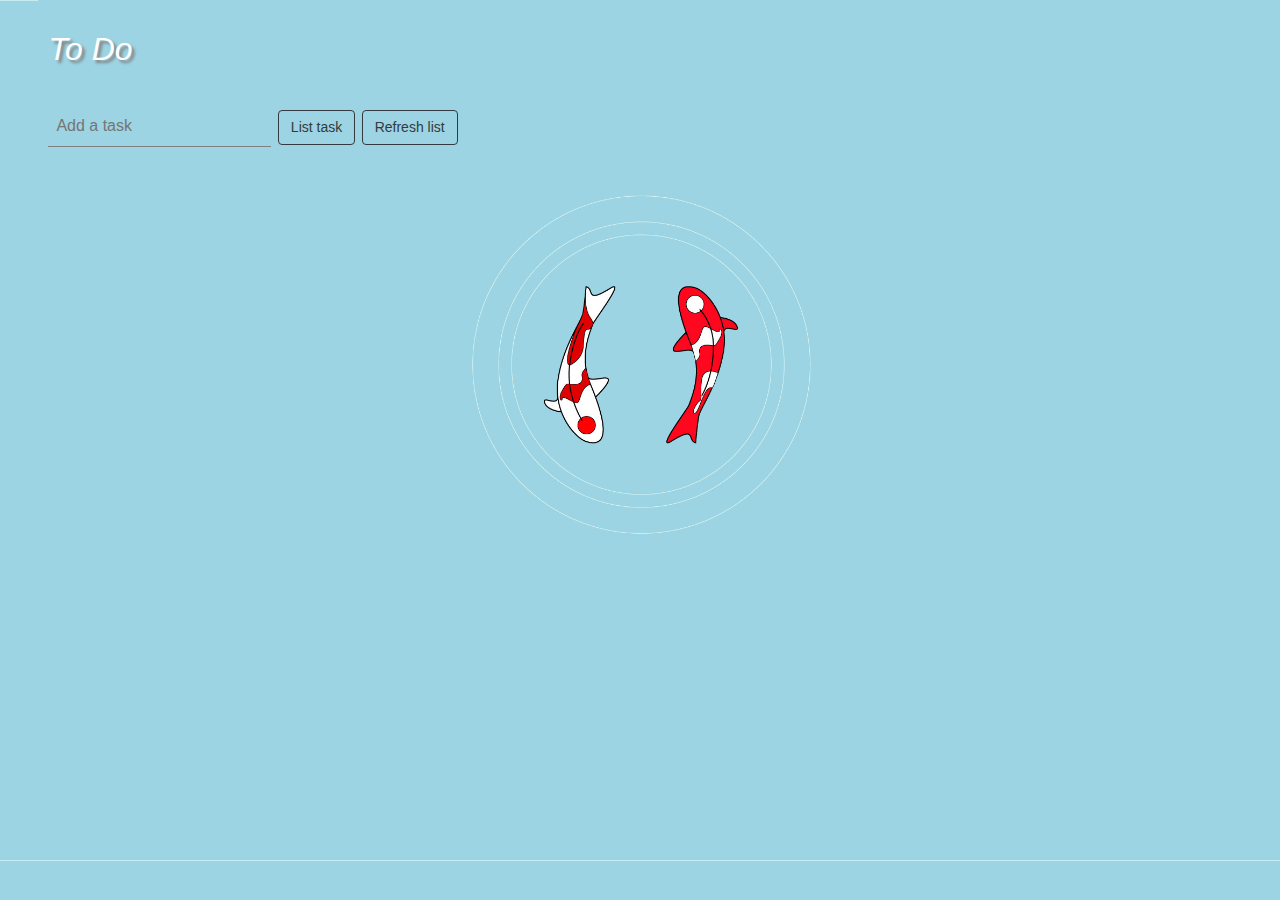
<file: public/Assignment 10(todo-app)/index.html>
<!DOCTYPE html>
<html lang="en">

<head>
    <meta charset="UTF-8">
    <meta name="viewport" content="width=device-width, initial-scale=1.0">
    <title>to-do App</title>
    <link rel="stylesheet" href="style.css">
    <link rel="stylesheet" href="../bootstrap/bootstrap-4.4.1-dist/css/bootstrap.min.css">
</head>

<body>
    <div class="sticky-top">
        <!-- heading -->
        <div id="header">
            <h1>To Do</h1>
        </div>

        <!-- list input -->
        <input id="taskInput" type="search" placeholder="Add a task">
        <button onclick="insertList()" type="button" class="btn btn-outline-dark">List task</button>
        <button onclick="clearList()" type="button" class="btn btn-outline-dark">Refresh list</button>
    
    </div>

    <!-- list -->
    <ul id="list">
    </ul>


</body>
<script src="./app.js"></script>

</html>
</file>
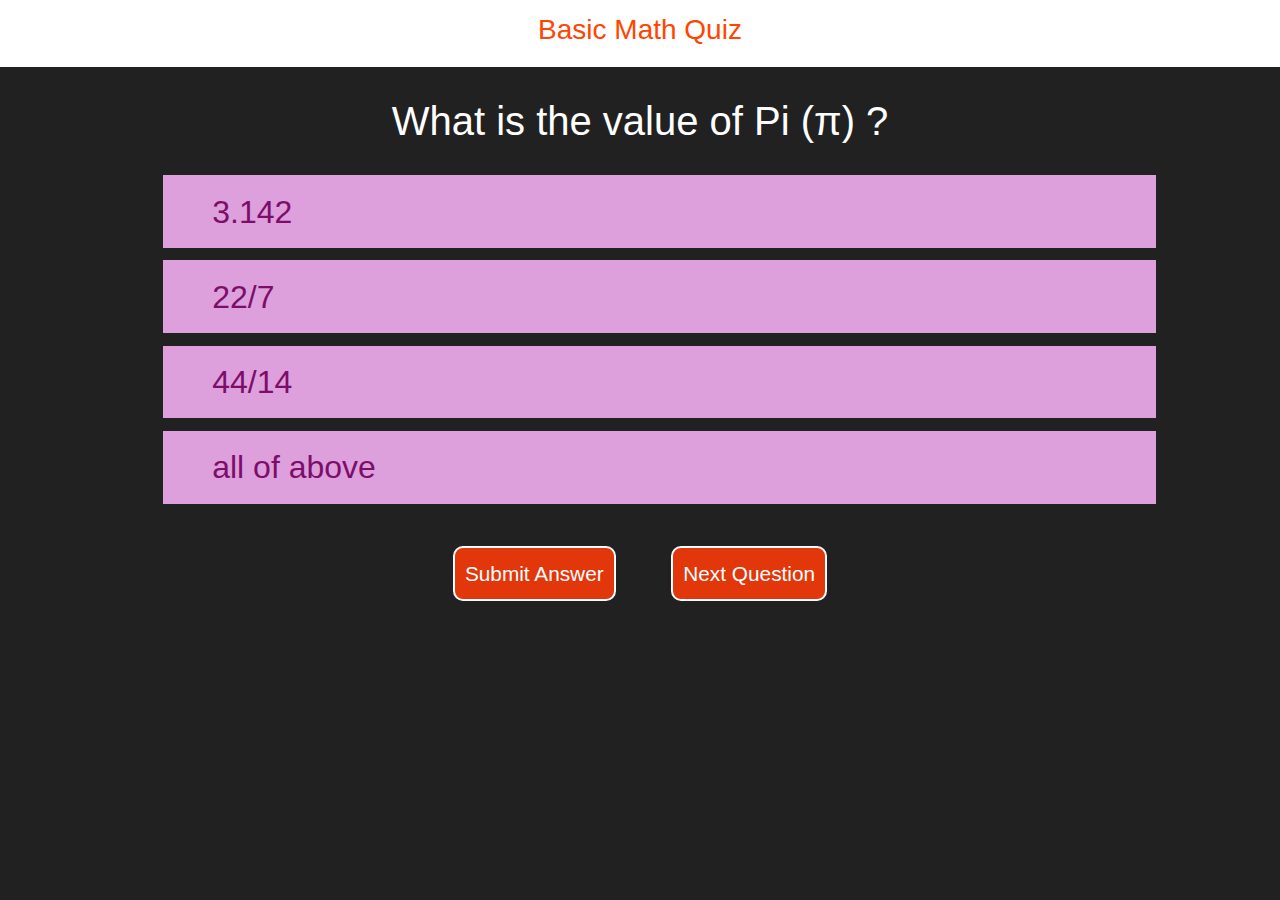
<file: public/Assignment 11(Quiz App)/index.html>
<!DOCTYPE html>
<html lang="en">

<head>
    <meta charset="UTF-8">
    <meta name="viewport" content="width=device-width, initial-scale=1.0">
    <title>Quiz App</title>
    <link rel="stylesheet" href="../bootstrap/bootstrap-4.4.1-dist/css/bootstrap.min.css">
    <link rel="stylesheet" href="./style.css">

</head>

<body onload="show(0);">
    <div>
        <div id="header">
            <h3>Basic Math Quiz</h3>
        </div>
        <div id="question">
        </div>
        <div id="options">
            <li onclick="addActiveClass(this);" id="opt1"></li>
            <li onclick="addActiveClass(this);" id="opt2"></li>
            <li onclick="addActiveClass(this);" id="opt3"></li>
            <li onclick="addActiveClass(this);" id="opt4"></li>
        </div>
        <div id="btn">
            <button onclick="addScore();">Submit Answer</button>
            <button onclick="next(this);">Next Question</button>
        </div>
    </div>
    <script src="./app.js"></script>
</body>

</html>
</file>
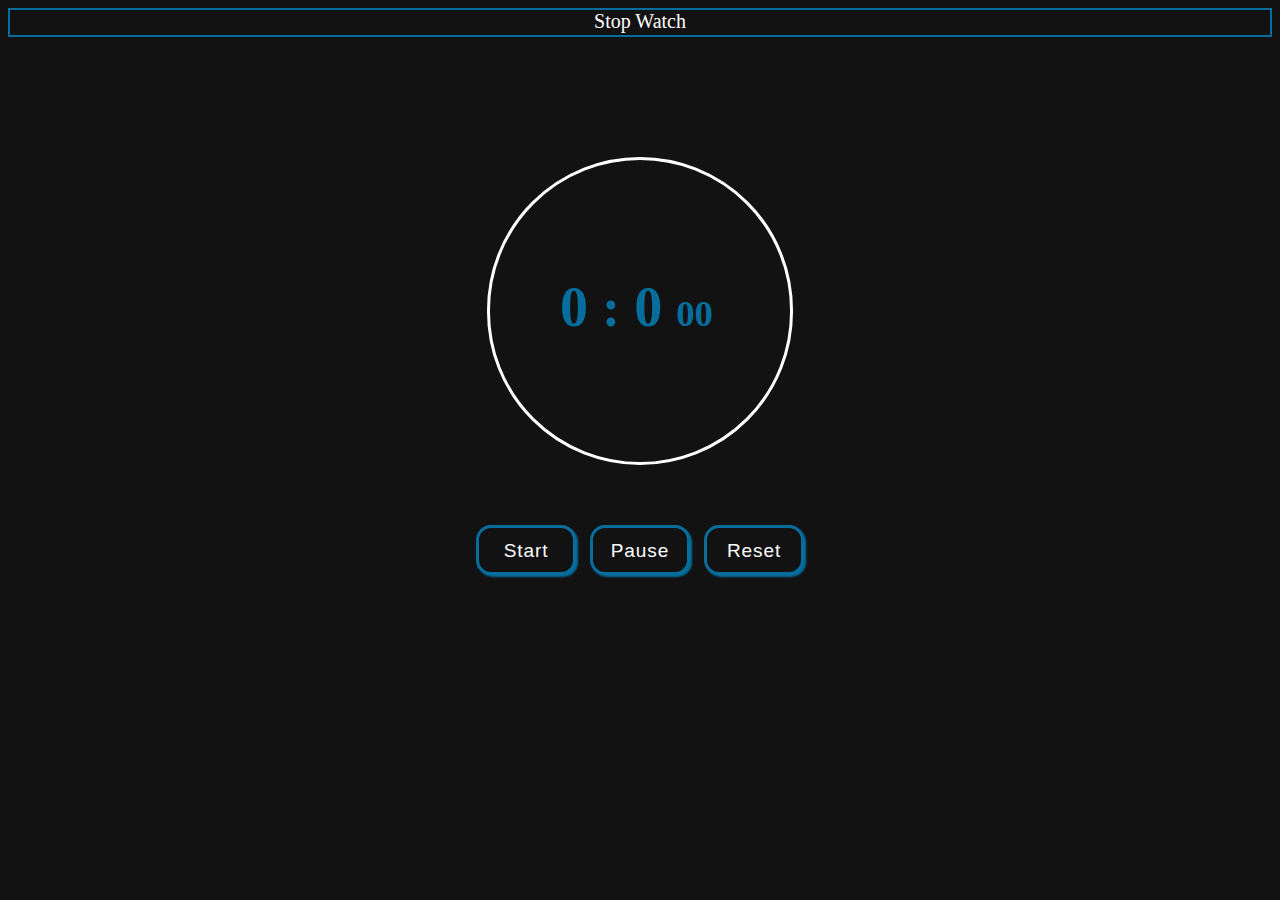
<file: public/Assignment08(StopWatch)/index.html>
<!DOCTYPE html>
<html lang="en">

<head>
    <meta charset="UTF-8">
    <meta name="viewport" content="width=device-width, initial-scale=1.0">
    <title>Stop Watch</title>
    <link rel="stylesheet" href="./style.css">
</head>

<body>
    <div id="header">Stop Watch</div>
    <div id="watch">
        <h1 id="min">0</h1>
        <h1>:</h1>
        <h1 id="sec">0</h1>
        <h1 id="msec">00</h1>
    </div>
    <div id="button">
        <button id="startbtn" onclick="start()">Start</button>
        <button id="pausebtn" onclick="pause()">Pause</button>
        <button id="resetbtn" onclick="reset()">Reset</button>
    </div>

    <script src="./app.js"></script>
</body>

</html>
</file>
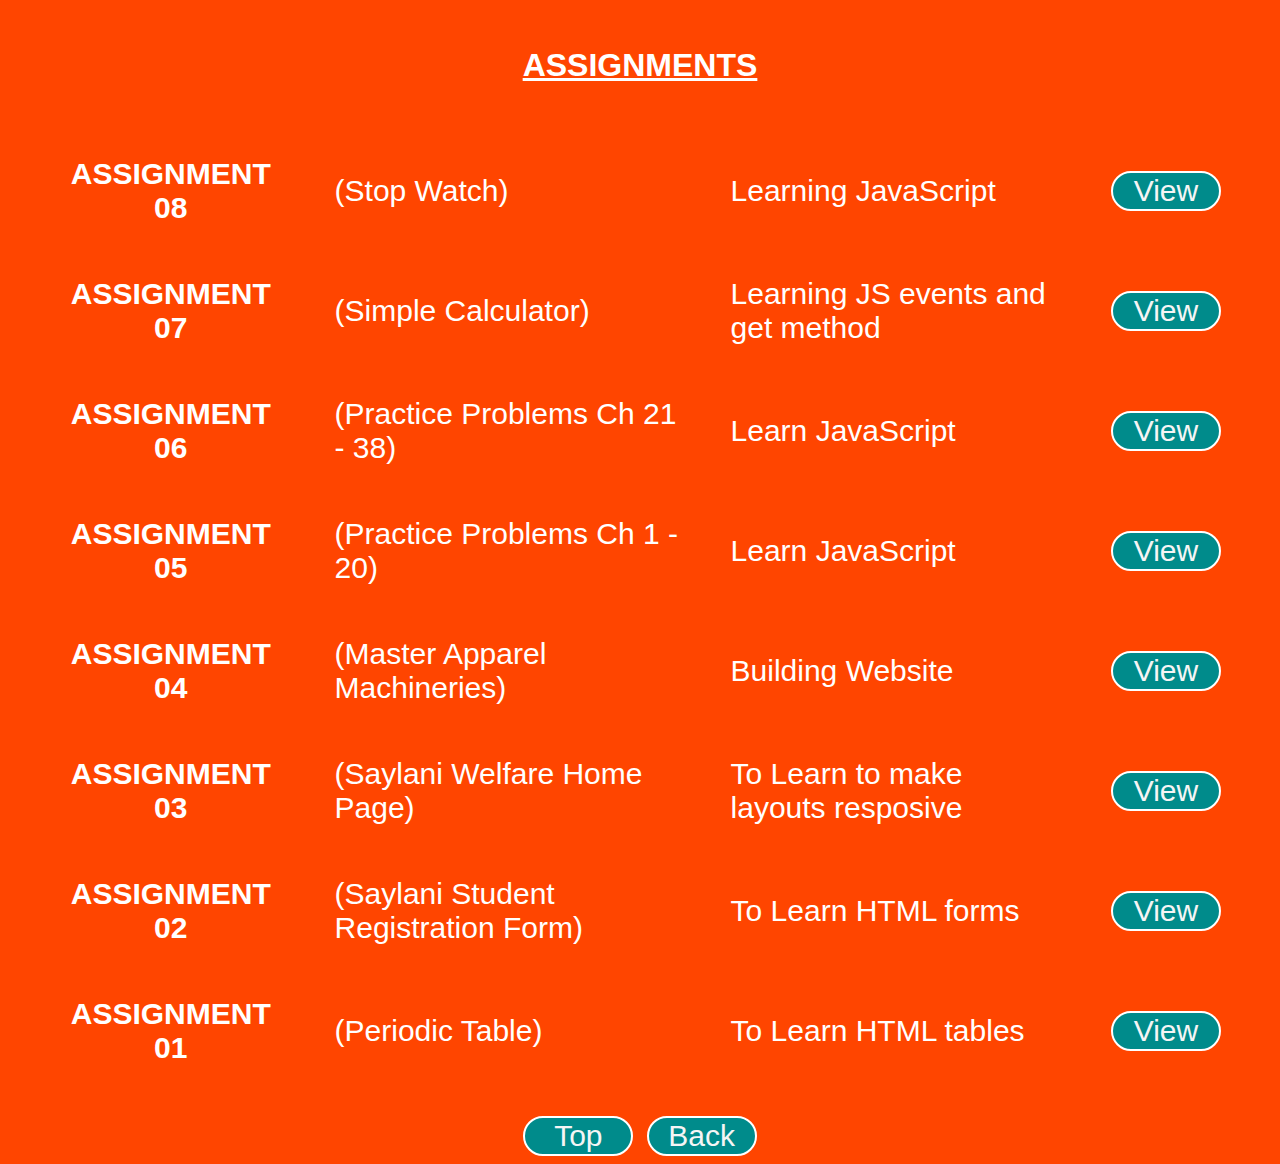
<file: public/Assignment list.html>
<!DOCTYPE html>
<html lang="en">
<head>
    <title>MAAZ's Assignments</title>
    <link rel="stylesheet" href="./Assignment list style.css">
</head>
<body>
    <br>
    <h1>ASSIGNMENTS</h1>
    <table>
        <tr>
            <th>ASSIGNMENT 08</th>
            <td>(Stop Watch)</td>
            <td>Learning JavaScript</td>
            <td>
                <button>
                    <a href="./Assignment08(StopWatch)/index.html" target="_blank">View</a>
                </button>
            </td>
        </tr>        
        <tr>
            <th>ASSIGNMENT 07</th>
            <td>(Simple Calculator)</td>
            <td>Learning JS events and get method</td>
            <td>
                <button>
                    <a href="./Assignment 07(Calculator)/index.html" target="_blank">View</a>
                </button>
            </td>
        </tr>
        <tr>
            <th>ASSIGNMENT 06</th>
            <td>(Practice Problems Ch 21 - 38)</td>
            <td>Learn JavaScript</td>
            <td>
                <button>
                    <a href="https://github.com/MAAZ-UL-HAQ/JavaScript-assignments" target="_blank">View</a>
                </button>
            </td>
        </tr>
        <tr>
            <th>ASSIGNMENT 05</th>
            <td>(Practice Problems Ch 1 - 20)</td>
            <td>Learn JavaScript</td>
            <td>
                <button>
                    <a href="https://github.com/MAAZ-UL-HAQ/JavaScript-assignments" target="_blank">View</a>
                </button>
            </td>
        </tr>
        <tr>
            <th>ASSIGNMENT 04</th>
            <td>(Master Apparel Machineries)</td>
            <td>Building Website</td>
            <td>
                <button>
                    <a href="https://master-apparel-machineries.web.app" target="_blank">View</a>
                </button>
            </td>
        </tr>
        <tr>
            <th>ASSIGNMENT 03</th>
            <td>(Saylani Welfare Home Page)</td>
            <td>To Learn to make layouts resposive</td>
            <td>
                <button>
                    <a href="./Assignment 03/index.html" target="_blank">View</a>
                </button>
            </td>
        </tr>
        <tr>
            <th>ASSIGNMENT 02</th>
            <td>(Saylani Student Registration Form)</td>
            <td>To Learn HTML forms</td>
            <td>
                <button>
                    <a href="./Assignment 02/index.html" target="_blank">View</a>
                </button>
            </td>
        </tr>
        <tr>
            <th>ASSIGNMENT 01</th>
            <td>(Periodic Table)</td>
            <td>To Learn HTML tables</td>
            <td>
                <button>
                    <a href="./Assignment 01/index.html" target="_blank">View</a>
                </button>
            </td>
        </tr>
    </table>
    <div>
        <button><a href="#">Top</a></button>&nbsp;&nbsp;
        <button><a href="./index.html">Back</a></button>
    </div>
</body>
</html>
</file>
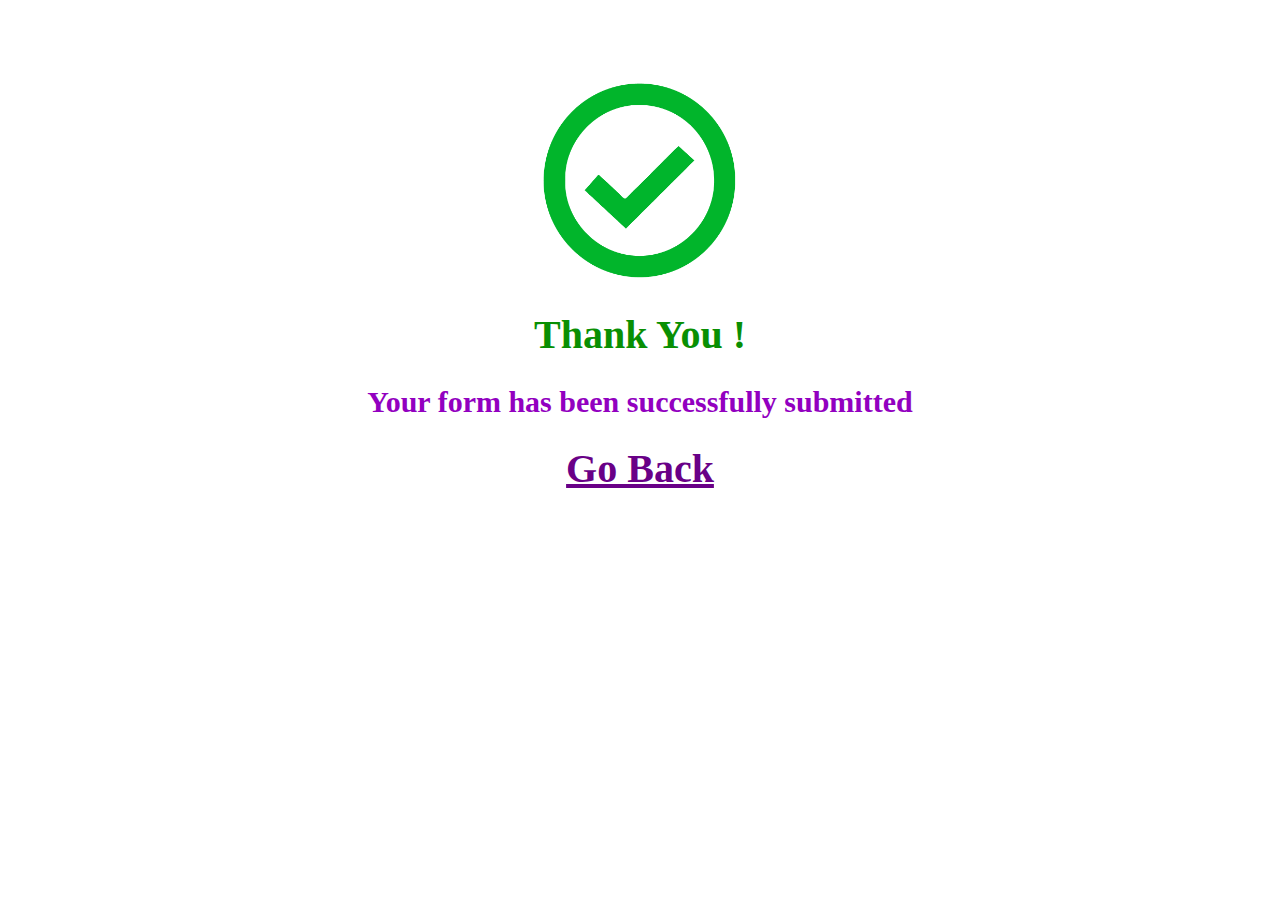
<file: public/Assignment 02/submitted.html>
<!DOCTYPE html>
<html lang="en">
<head>
    <title>Saylani Student Registration Form</title>
    <link rel="stylesheet" href="style.css">
</head>
<body>
    <div class="submission-message">
        <br><br><br><br>
        <img src="./images/tick_mark.png" alt="Submission Completed" width="200" height="200">
        <h1 id="thankyou">
            Thank You !
        </h1>

        <h2 id="form-submitted">
            Your form has been successfully submitted
        </h2>

        <a href="./index.html">
            <h1 id="goback">
                Go Back
            </h1>
        </a>
        
    </div>
</body>
</html>
</file>
<file: public/style.css>
body {
    background-color: black;
    color: white;
    text-align: center;
    font-family: Calibri light, 'Gill Sans', 'Gill Sans MT', 'Trebuchet MS', sans-serif;
    font-size: 50px;
}
#roll {
    color: orange;
}
button{
    background-color: yellow; 
    border: 5px solid white;
    border-radius: 70px; 
    text-align: center;
    width: 600px;
}
a {
    color: maroon;
    text-align: center;
    font-family: Calibri, 'Gill Sans', 'Gill Sans MT', 'Trebuchet MS', sans-serif;
    font-size: 25px;
    text-decoration: none;
}
</file>
<file: public/Assignment 01/style.css>
/* body{
    background-color: black;
} */
table{
    margin-left: auto;
    margin-right: auto;;
}
td, th {
    border: 1.4px solid black
}

.blankcell {
    border: 0px;
}
</file>
<file: public/Assignment 02/style.css>
.header {
    font-family:  calibri, 'Gill Sans', 'Gill Sans MT', 'Trebuchet MS', sans-serif;
    text-align: center;
    color: #6B59CD;
    text-decoration: underline;
}
.submission-message {
    text-align: center;
    font-family: 'Times New Roman', Times, serif;
}
table{
    background-color: #6B59CD ;
    color: whitesmoke;
    font-size: 18px;
    margin-left: auto;
    margin-right: auto;
    font-family:  Calibri, 'Gill Sans', 'Gill Sans MT', 'Trebuchet MS', sans-serif;

}
#form{
    border: 1px solid black;
}
input, select, textarea,button{
    border-spacing: 3px;
    font-size: 18px;
    text-indent: 8px;
    border: 1px solid grey;
}
a{
    text-decoration: none;
    color: black;
}
td#buttons {
    text-align: center;
}
.button{
  border-radius: 5px;
}

#thankyou {
    font-size: 40px;
    color: #098F03;
    
}

#form-submitted {
    font-size: 30px;
    color: #9200C0;

}

#goback {
    font-size: 40px;
    text-decoration: underline;
    color: #690087;
}
</file>
<file: public/Assignment 03/style.css>
*{
    font-family: 'Open Sans', sans-serif;
    font-size: 14px;

}
@font-face{
    src: url(./fonts/Merriweather/Merriweather-Regular.otf);
    font-family: 'Merriweather';
}
 /*    Stylying header    */
div.header {
    background-color: #316DC3;
    color: white;
    text-align: center;
    padding: 7px;
}
div.social-media{
    text-align: center;
}
div.social-media li{
    display: inline-block;
    padding: 4px 10px 4px 10px;
    margin: 0px 5px 0px 5px;
}
div.social-media li:hover{
    background-color: #337AD9;
}
a:hover{
    cursor: pointer;
}
div.title{
    text-align: center;
    padding-top: 5px;
    font-size: 14px;
}
div.header-buttons{
    text-align: center;
    padding-top : 3px;

}
div.header-buttons button{
    height: 33px;
    border: 1px solid black;
}
div.header-buttons a{
    font-size: 12px;
    padding: 0px 2px 0px 2px;
    text-decoration: none;
    color: darkgreen;
}

 /*    Styling NavBar    */
nav{
    background-color: #f7f8fa;
}
nav>a{
    margin: 0% 10% 0% 10%;
}
nav ul{
    margin: 0px auto 0px auto;
}
nav li{
    border-radius: 25px;
    padding: 0px 10px 0px 10px;
    margin: 0px 1px 0px 1px;

}
nav li>a{
    font-weight: bold;
    color: black !important;
}
nav li.active{
    background-color: #316DC3;
}
nav li.active>a{
    color: white !important;
}
nav li:hover{
    background-color: #316DC3;
}
nav li>a:hover{
    color: white !important;
}
nav li>div a:hover{
    text-indent: 12px;
    background-color: #316DC3 !important;
    color: white !important;
}

nav a.dropdown-item{
    font-size: 90% ;
}
nav a.disable{
    font-size: 75% ;
    color: grey;
}
.sub{
    text-indent: 8px;
}

/*  marquee  */
marquee.headlines{
    height: 30%;
    margin: 5px auto 5px auto;
    padding: 5px;
    background-color: #316DC3;
    color: white;
    font-weight: bold;
}
marquee.headlines span.newsdate{
    color: #00FF00;
}
marquee.headlines span.news{
    color: white;
}
marquee.headlines span>a{
    color: blue;
}
/*   heading   */
.heading{
    text-align: center;
    padding: 40px 0px 10px 0px;
}
.heading>span{
    font-family: "Merriweather" !important;
    font-size: 2.5rem;
    font-weight: bold;
}
.blue{
    color: #316DC3;

}
.green{
    color: #427900 
}
.bgwhite{
    background-color: #f7f8fa;
}
/*  paragraphs  */
.info>p{
    max-width: 940px ;
    text-align: justify;
    margin: 0px auto 20px auto;
    line-height: 1.9;
    color: #666666;
}
/*   logo lines   */
h1.logoline{
    text-align: center;
    color: #427900 
}
h1.logoline>span{
    font-weight: bold;
    font-size: 30px;
    padding: 10px;
}
h1.logoline>image{
    padding: 20px 10px 10px 10px;
}

/*  report of work  */

div.work{
    background-color: #2755E9;
}
div.work div.row{
    margin-top: 30px;
    margin-bottom: 30px;
    padding: 55px;
    
}
div.work div.col{
    text-align: center;
}
div.work div.col>p{
    font-family: 'Merriweather', serif;
    color: white !important;
}
div.work div.col>p.figures{
    font-size: 3rem !important;
    color: white !important;
}
div.work div.col span.monthly{
    font-family: 'Merriweather', serif;
    font-size: 18px;
    color: #00FF00;
}

/* What are we doing */

div.what-doing div.row{
    padding: 15px;
    margin: 15px;
    display: flex;
    justify-content: space-around;
}
div.what-doing div.col{
    text-align: center;
    padding: 25px 45px 25px 45px;
    margin: 10px;
    background-color: white;
    box-shadow: -0.7px 0.5px 15px 3px #e0e0d6;

}
div.what-doing div.col img{
    width: 70px;
    height: 70px;
    margin: 5px;
}
div.what-doing div.col h3{
    font-family: 'Merriweather', serif ;
    font-size: 18px;
    color: #316DC3;
    line-height: 1.42857143;
    margin: 5px;
}
/* Styling Mission and upcoming heading */
.mau{
    margin: 10px 10px 0px 10px;
    padding: 10px 10px 0px 10px;
    font-family: "Merriweather" !important;
    font-size: 1.8rem;
    color: #316DC3;

}
.mau-line{
    color: #427900; 
    font-size: 15px;
    font-weight: bolder;
    padding: 0px 10px 10px 10px;
    margin: 0px 10px 10px 10px;
}

/* styling mission buttons */

div.Missions div.row{
    padding: 5px 10px 10px 0px;
}
div.Missions div.col{
    background-color: #f7f8fa;
    border: 1px solid gainsboro;
    margin: 10px 20px 10px 20px;
    padding: 20px;
}
div.Missions div.col img{
    margin-right: 10px;

}
div.Missions div.col span{
    margin-top: 20px;
    margin-right: 10px;
    font-family: "Merriweather" !important;
    font-size: 15px;
    color: #316DC3;

}

/* styling upcoming marquee */

.mau-container marquee {
    width: 80%;
    height: 160px;
    padding: 10px;
    margin: 10px;
}
.mau-container marquee p{
    line-height: 1.5rem;
    color: #666666;
}
.mau-container marquee a{
    color: blue;
}
/* image gallery */

div.gallery div.row{
    margin:50px;
    display: flex;
    justify-content: space-around;

}
div.gallery img{
    width: 210px !important;
    padding-right: 2px;
    padding-bottom: 2px;
}
div.gallery div.col{
    margin-bottom: 10%;
}

/* footer */
div.footer div.row{
    padding-top: 60px;
    padding-bottom: 50px;
}
div.footer div.col{
    padding: 2px;
    margin: 10px 46px;
}
div.footer div.col>p{
    color: gainsboro;
    font-size: 14px;
    line-height: 1.2em;
}
div.footer div.col img{
    margin: 0px 3px 0px 5px;
}
div.footer .f-h{
    margin-left: 10px;
    padding-left: 10px;
    font-family: "Merriweather" !important;
    font-size: 15px;
    font-weight: bolder;
    color: white;
}
div.footer div.col a{
    margin-right: 10px;
    padding: 10px;
}
div.footer div.col a:hover{
    background-color: grey;
}
/* copy rights */

div.cr{
    background-color: rgb(49, 109, 217);
    padding-top: 10px;
    padding-bottom: 5px;
    font-size: 10px;
    color: white;
}
</file>
<file: public/Assignment 07(Calculator)/style.css>
#calc{
    width: 510px;
    border-radius: 20px;
    margin: 50px auto;
    padding: 10px;
    background-color: #BBDEFB;
    box-shadow: 7px 7px 4px grey;
}
#result{
    width: 460px;
    height: 70px;
    font-size: 3rem;
    border: 2px solid #37474F;
    border-radius: 10px;
    margin: 10px 10px 10px 14px;
    padding: 4px 4px 4px 12px;
    box-shadow: -3px -3px 4px grey;
}
#btn,#del-btn,#ac-btn,#equalsto-btn{
    width: 92px;
    height: 76px;
    background-color: #EEEEEE;
    color: black;
    border-radius: 8px;
    margin: 15px;
    padding: 6px;
    font-size: 2rem;
    font-weight: bolder;
    box-shadow: 4px 4px 2px grey;
}
#del-btn{
    background-color: #AED581;
    color: white;
}
#ac-btn{
    color: white;
    background-color: #EF9A9A;
}
#equalsto-btn{
    color: white;
    background-color: rgba(0, 145, 234,0.6);
}
.gray{
    background-color: rgba(128, 128, 128,0.3) !important;
}
</file>
<file: public/Assignment 08(StopWatch)/style.css>
body{
    background-color: rgb(19, 18, 18);
}
#header{
    background-color:  rgb(6, 109, 156);
    color: white;
    font-size: 20px;
    text-align: center;
    border: 2px solid;
}
h1{
    display: inline-block;
    font-size: 3.4rem;
    color: rgb(6, 109, 156);
    margin: 88px 5px 5px 5px
}
#min{
    margin-left: 70px !important;
}
#min,#sec{
    font-size: 3.5rem;
    color: rgb(6, 109, 156);
    margin: 110px 5px 5px 5px;
}
#msec{
    font-size: 2.3rem;
    color: rgb(6, 109, 156);
    margin: 130px 5px 5px 5px;
}
#watch{
    border: 3px solid white;
    background-color: rgb(19, 18, 18);
    border-radius: 200px;
    width: 300px;
    height: 300px;
    margin: 50px auto 20px auto;
    padding-top: 2px;
}
button{
    font-size: 1.19rem;
    letter-spacing: 0.9px;
    border: 3px solid  rgb(6, 109, 156);
    background-color: rgb(19, 18, 18);
    color: white;
    border-radius: 15px;
    width: 100px;
    height: 50px;
    text-align: center;
    margin: 10px 5px;
    padding-top: 3px;
    box-shadow: 2px 2px 2px rgb(6, 109, 156);
}
button:active{
    border: 3px solid  rgb(7, 119, 172);
    background-color: rgb(29, 28, 28);
    color: white;
    box-shadow: 2px 2px 2px rgb(8, 133, 190);
}
button:disabled{
    color: gray;
    border: 3px solid gray;
    box-shadow: 2px 2px 2px gray;
    cursor: not-allowed;
}
#button{
    text-align: center;
}
#lapHistory{
    color: white; 
    width: 200px;
    margin: 20px auto;
    font-size: 30px;
    padding: 5px;
}
</file>
<file: public/Assignment 10(todo-app)/style.css>
body{
    background-image: url(./media/fish-bg.jpg);
    height: 860px;
    background-position: center;
    background-size: cover;
    font-family: Georgia, 'Times New Roman', Times, serif;
    padding-left: 3%;
    background-color: #9cd4e3;
}
div.sticky-top{
    padding: 10px;
    background-color: #9cd4e3;
}
/* header style */
#header{
    padding: 20px 10px 20px 0px;
    margin-bottom: 10px;
}
#header h1{
    color: white;
    font-size: 2rem;
    font-style: italic;
    text-shadow: 3px 3px 3px gray;
}
/* task list input style */
input{
    border: none;
    border-bottom: 1px solid gray;
    background-color: transparent;
    font-size: 1.4rem;
    padding: 8px;
    margin: 0px 10px 10px 0px;
}
/* button style */
button{
    margin-left: 2px !important;
    font-size: 14px !important;
}
/* list style */
ul{
    padding-top: 50px;
    font-size: 1.6rem !important;
    list-style: none;
}
li{
    padding: 8px 8px 8px 0px;
}
/* para */
p{
    font-size: 10px;
}
</file>
<file: public/Assignment 11(Quiz App)/style.css>
body{
    background-color: #212121;
    color: white;
}
#header {
    background-color:white;
    color:orangered;
    font-family: 'Lucida Sans', 'Lucida Sans Regular', 'Lucida Grande', 'Lucida Sans Unicode', Geneva, Verdana, sans-serif;
    padding: 1%;
    text-align: center;
}

#question{
    margin: 30px;
    text-align: center;
    font-family: Verdana, Geneva, Tahoma, sans-serif;
}
#options{
    list-style-type: none;
    font-family: Verdana, Geneva, Tahoma, sans-serif;
    font-size: 2rem;
    margin-left: 3%;
}
#options li{
    margin: 1% auto;
    padding: 1%;
    padding-left: 4%;
    background-color: plum;
    color: rgb(124, 14, 106);
    width: 80%
}
option li:hover{
    cursor: crosshair !important;
}

.active{
    background-color: rgb(124, 14, 106) !important;
    color: white !important;
}

.correct{
    background-color: rgb(22, 224, 32) !important;
    color: white !important;
}

.incorrect{
    background-color: rgb(240, 41, 34) !important;
    color: white !important;
}

button{
    margin: 30px 2%;
    padding: 10px;
    background-color: rgb(226, 54, 11);
    color: white;
    border: 2px solid white;
    border-radius: 10px;
    font-size: 1.3rem;
}
#btn{
    text-align: center;
}
</file>
<file: public/Assignment08(StopWatch)/style.css>
body{
    background-color: rgb(19, 18, 18);
}
#header{
    background-color: rgb(19, 18, 18);
    color: white;
    font-size: 20px;
    text-align: center;
    border: 2px solid rgb(6, 109, 156);
    height: 25px;
}
h1{
    display: inline-block;
    font-size: 3.4rem;
    color: rgb(6, 109, 156);
    margin: 88px 5px 5px 5px
}
#min{
    margin-left: 70px !important;
}
#min,#sec{
    font-size: 3.5rem;
    color: rgb(6, 109, 156);
    margin: 110px 5px 5px 5px;
}
#msec{
    font-size: 2.3rem;
    color: rgb(6, 109, 156);
    margin: 130px 5px 5px 5px;
}
#watch{
    border: 3px solid white;
    background-color: rgb(19, 18, 18);
    border-radius: 200px;
    width: 300px;
    height: 300px;
    margin: 120px auto 50px auto;
    padding-top: 2px;
}
button{
    font-size: 1.19rem;
    letter-spacing: 0.9px;
    border: 3px solid  rgb(6, 109, 156);
    background-color: rgb(19, 18, 18);
    color: white;
    border-radius: 15px;
    width: 100px;
    height: 50px;
    text-align: center;
    margin: 10px 5px;
    padding-top: 3px;
    box-shadow: 2px 2px 2px rgb(6, 109, 156);
}
button:active{
    border: 3px solid  rgb(7, 119, 172);
    background-color: rgb(29, 28, 28);
    color: white;
    box-shadow: 2px 2px 2px rgb(8, 133, 190);
}
button:disabled{
    color: gray;
    border: 3px solid gray;
    box-shadow: 2px 2px 2px gray;
}
#button{
    text-align: center;
}
</file>
<file: public/Assignment list style.css>
body{
    font-family:  Calibri, 'Gill Sans', 'Gill Sans MT', 'Trebuchet MS', sans-serif;
    background-color: orangered;
    color: white;
}
h1{
    text-align: center;
    text-decoration: underline;
}
table{
    max-width: 1500px;
    border-spacing: 50px;
    margin-left: auto;
    margin-right: auto;
}
th{
    font-size: 30px;
}
tr{
    font-size: 30px;
    type
}
button{
    background-color: darkcyan;
    border: 2px solid white;
    border-radius: 25px;
    width: 110px;
}
a{
    text-decoration: none;
    font-size: 30px;
    color: whitesmoke

}
div{
    text-align: center;
}
</file>
